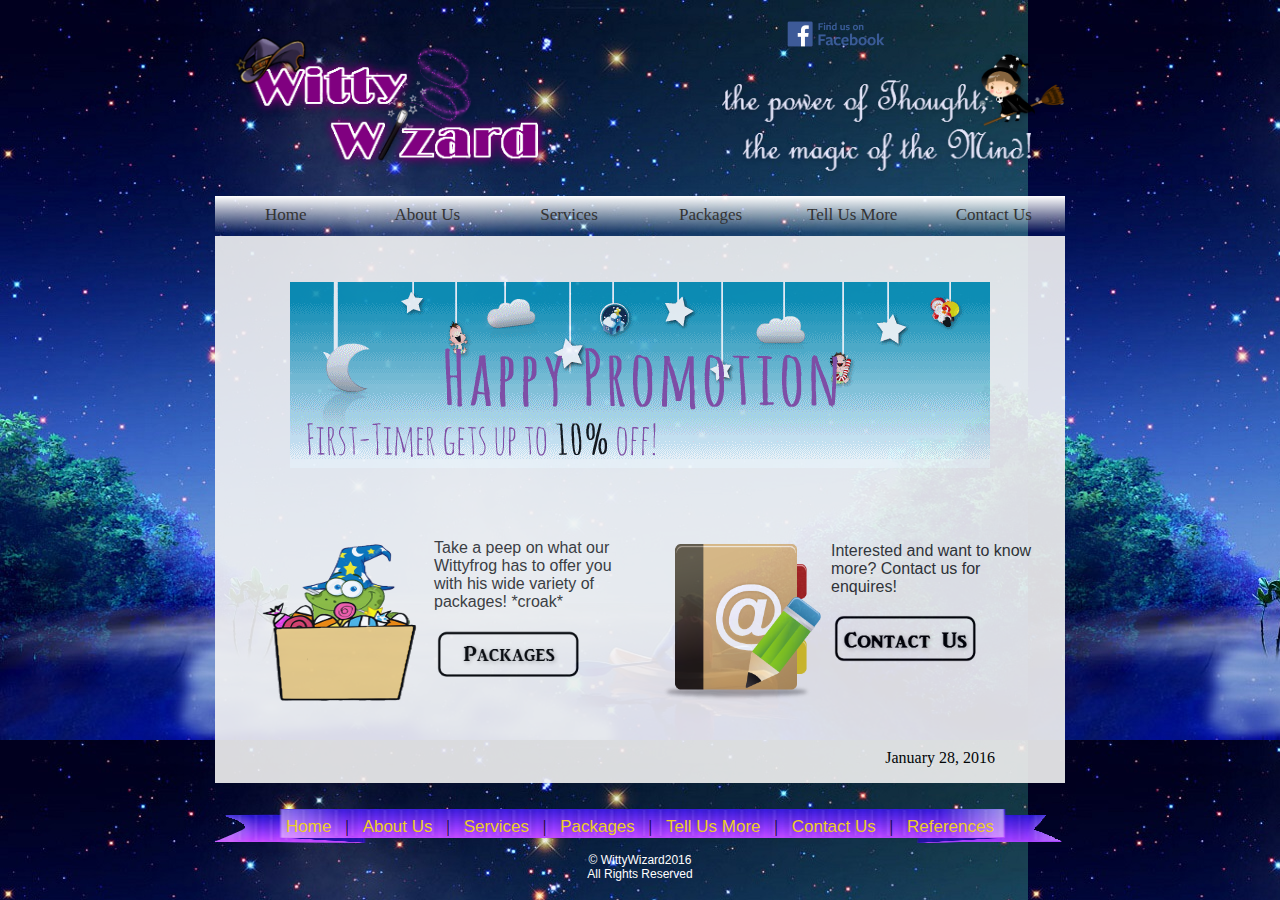
<file: index.html>
<!DOCTYPE html PUBLIC "-//W3C//DTD XHTML 1.0 Transitional//EN" "http://www.w3.org/TR/xhtml1/DTD/xhtml1-transitional.dtd">
<html xmlns="http://www.w3.org/1999/xhtml"><!-- InstanceBegin template="/Templates/master.dwt" codeOutsideHTMLIsLocked="false" -->
<head>
<meta http-equiv="Content-Type" content="text/html; charset=utf-8" />
<!-- InstanceBeginEditable name="doctitle" -->
<title>Welcome</title>
<!-- InstanceEndEditable -->
<!-- InstanceBeginEditable name="head" -->
<script type="text/javascript">
function MM_swapImgRestore() { //v3.0
  var i,x,a=document.MM_sr; for(i=0;a&&i<a.length&&(x=a[i])&&x.oSrc;i++) x.src=x.oSrc;
}
function MM_preloadImages() { //v3.0
  var d=document; if(d.images){ if(!d.MM_p) d.MM_p=new Array();
    var i,j=d.MM_p.length,a=MM_preloadImages.arguments; for(i=0; i<a.length; i++)
    if (a[i].indexOf("#")!=0){ d.MM_p[j]=new Image; d.MM_p[j++].src=a[i];}}
}

function MM_findObj(n, d) { //v4.01
  var p,i,x;  if(!d) d=document; if((p=n.indexOf("?"))>0&&parent.frames.length) {
    d=parent.frames[n.substring(p+1)].document; n=n.substring(0,p);}
  if(!(x=d[n])&&d.all) x=d.all[n]; for (i=0;!x&&i<d.forms.length;i++) x=d.forms[i][n];
  for(i=0;!x&&d.layers&&i<d.layers.length;i++) x=MM_findObj(n,d.layers[i].document);
  if(!x && d.getElementById) x=d.getElementById(n); return x;
}

function MM_swapImage() { //v3.0
  var i,j=0,x,a=MM_swapImage.arguments; document.MM_sr=new Array; for(i=0;i<(a.length-2);i+=3)
   if ((x=MM_findObj(a[i]))!=null){document.MM_sr[j++]=x; if(!x.oSrc) x.oSrc=x.src; x.src=a[i+2];}
}
</script>
<!-- InstanceEndEditable -->
<link href="styles/globalstyles.css" rel="stylesheet" type="text/css" />
<link href="SpryAssets/SpryMenuBarHorizontal.css" rel="stylesheet" type="text/css" />
<style type="text/css">
#apDiv1 {
	position: absolute;
	left: 786px;
	top: 18px;
	width: 114px;
	height: 43px;
	z-index: 1;
}
</style>
<script src="SpryAssets/SpryMenuBar.js" type="text/javascript"></script>
</head>

<body onload="MM_preloadImages('images/packagesrollover.png','images/contactrollover.png')">
<div id="apDiv1"><a href="https://www.facebook.com/WittyWizardAndWitch/?fref=ts"><img src="images/facebookbadge.png" width="100" height="37" alt="Facebook" /></a></div>
<div id="st-container">
  <div id="st-header"><img src="images/pagebanner.png" width="850" height="188" /></div>
  <div id="st-navbar">
    <div id="gradient">
      <ul id="MenuBar1" class="MenuBarHorizontal">
        <li><a href="index.html">Home</a></li>
        <li><a href="aboutus.html">About Us</a></li>
        <li><a class="MenuBarItemSubmenu" href="#">Services</a>
          <ul>
            <li><a href="Magicshow.html">Magic Shows</a>          </li>
            <li><a href="BalloonDecorations.html">Balloon Decorations</a></li>
            <li><a href="MascotProgramme.html">Mascot Programmes</a></li>
            <li><a href="treats.html">Treats</a></li>
          </ul>
        </li>
        <li><a href="products.html" class="MenuBarItemSubmenu">Packages</a>
          <ul>
            <li><a href="themed.html">Themed</a></li>
            <li><a href="regular.html">Regular</a></li>
          </ul>
        </li>
        <li><a href="feedbackform.html">Tell Us More</a></li>
        <li><a href="contactus.html">Contact Us</a></li>
      </ul>
    </div>
    <p>&nbsp;</p>
  </div>
  
  
  
  <!-- InstanceBeginEditable name="maincontent" -->
  <div id="st-mainContent">
  <center>
    <br/>
    <table width="800" height="467" border="0" cellpadding="3">
  <tr>
    <th height="232" colspan="2" scope="row"><img src="images/promotions.gif" width="700" height="186" /></th>
    </tr>
  <tr>
    <td width="397" height="229" scope="row">
    <p><img align="left" hspace="10px" src="images/frog.png" width="169" height="165" /><p>
    <p class="home">Take a peep on what our Wittyfrog has  to offer you with his wide variety of packages! *croak*</p>
    <p class="home"><a href="products.html" onmouseout="MM_swapImgRestore()" onmouseover="MM_swapImage('Packages','','images/packagesrollover.png',1)"><img src="images/packages.png" alt="Packages" name="Packages" width="150" height="53" id="Packages" /></a></p>
    </td>
    <td width="385">
    <p><img align="left" hspace="10px" src="images/contact.png" width="161" height="160" /></p>
    <p class="home">Interested and want to know more? Contact us for enquires!</p>
    <p class="home"><a href="contactus.html" onmouseout="MM_swapImgRestore()" onmouseover="MM_swapImage('Contact Us','','images/contactrollover.png',1)"><img src="images/contactbutton.png" alt="Contact Us" width="150" height="53" id="Contact Us" /></a></p>
    </td>
  </tr>
</table>
  </center>
  <p align="right" class="whyus"><!-- #BeginDate format:Am1 -->January 28, 2016<!-- #EndDate --></p>
  </div>
  <!-- InstanceEndEditable -->
  
  
  
  <div id="st-footer">
      <center>
      <br/>
      <p><a href="index.html" class="space">Home</a> |
      <a href="aboutus.html" class="space">About Us</a> |
      <a href="Magicshow.html" class="space">Services</a> | 
      <a href="products.html" class="space">Packages</a> |
      <a href="feedbackform.html" class="space">Tell Us More</a> |
      <a href="contactus.html" class="space">Contact Us</a> |
      <a href="references.html" class="space">References</a></p>
      <p class="footer">&copy; WittyWizard2016<br/>
      All Rights Reserved</p>
    </center>
  </div>
</div>


<script type="text/javascript">
var MenuBar1 = new Spry.Widget.MenuBar("MenuBar1", {imgDown:"../SpryAssets/SpryMenuBarDownHover.gif", imgRight:"../SpryAssets/SpryMenuBarRightHover.gif"});
</script>
</body>
<!-- InstanceEnd --></html>
</file>
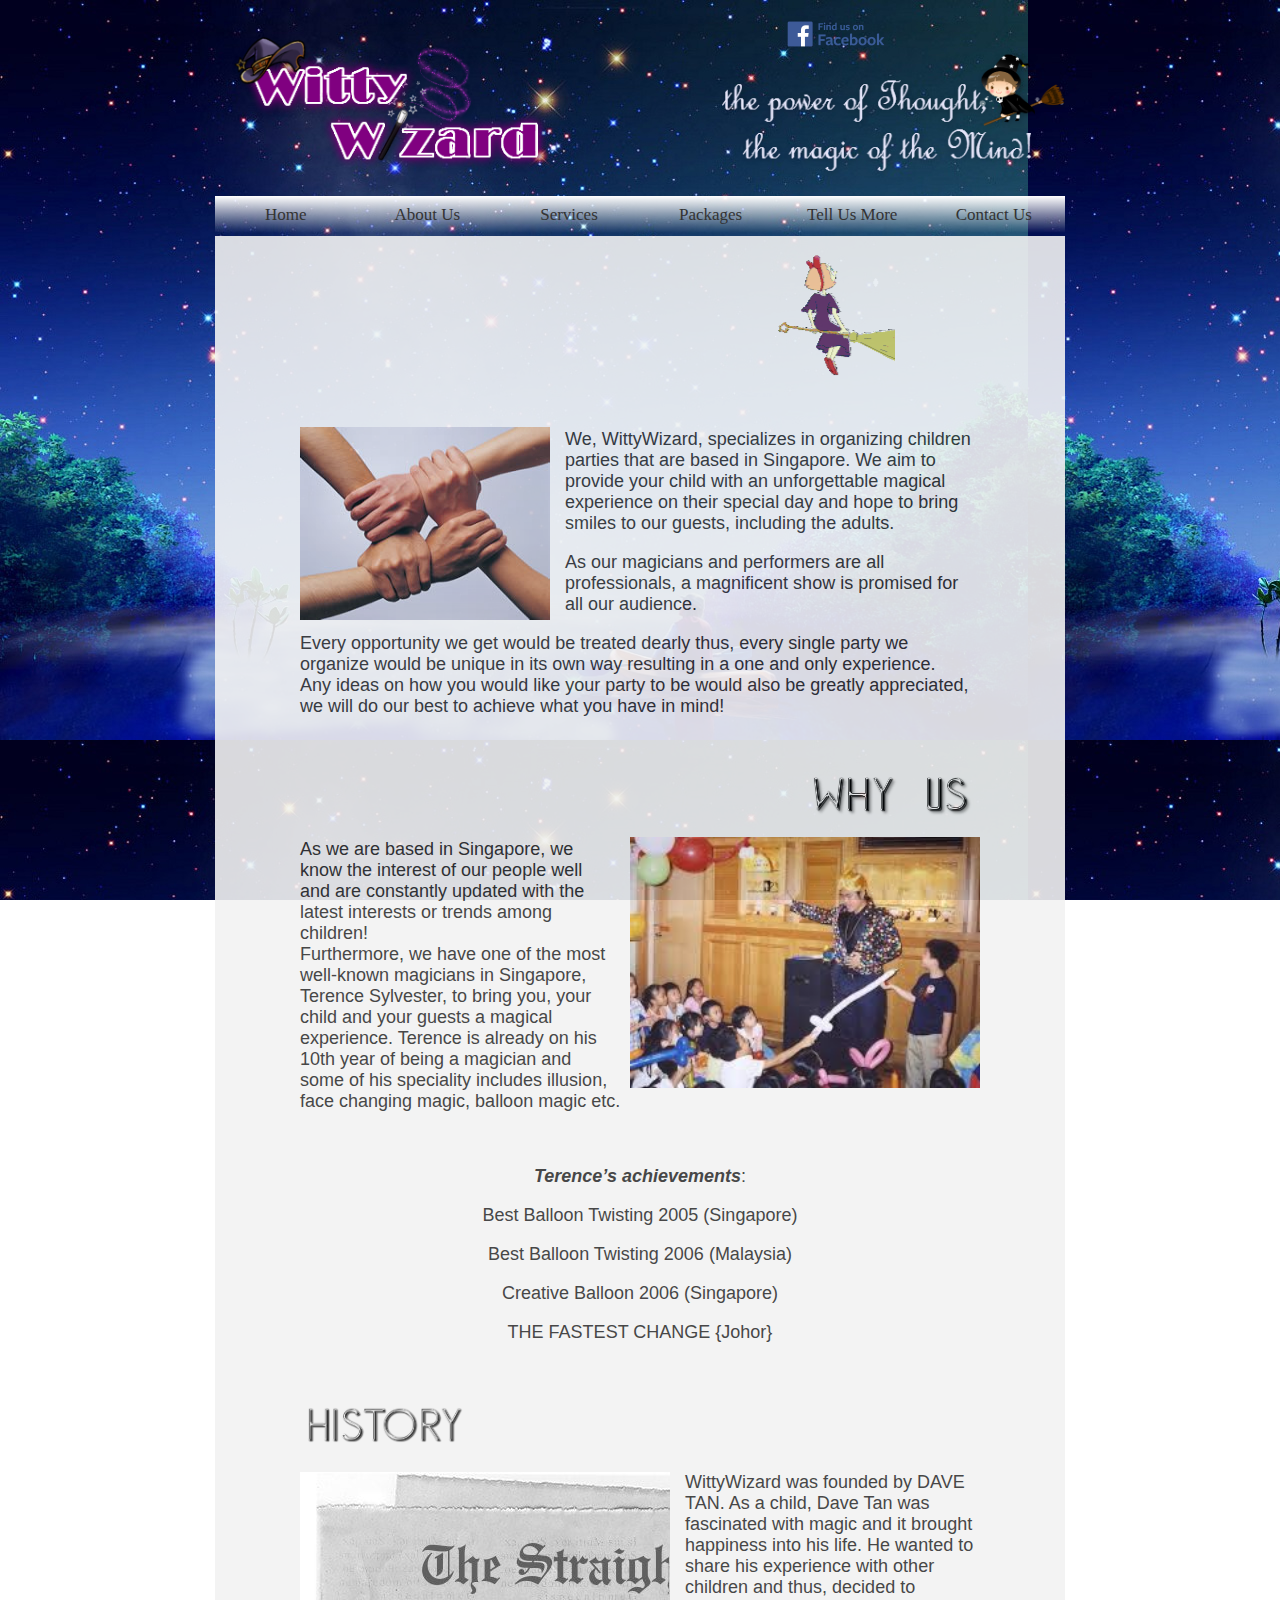
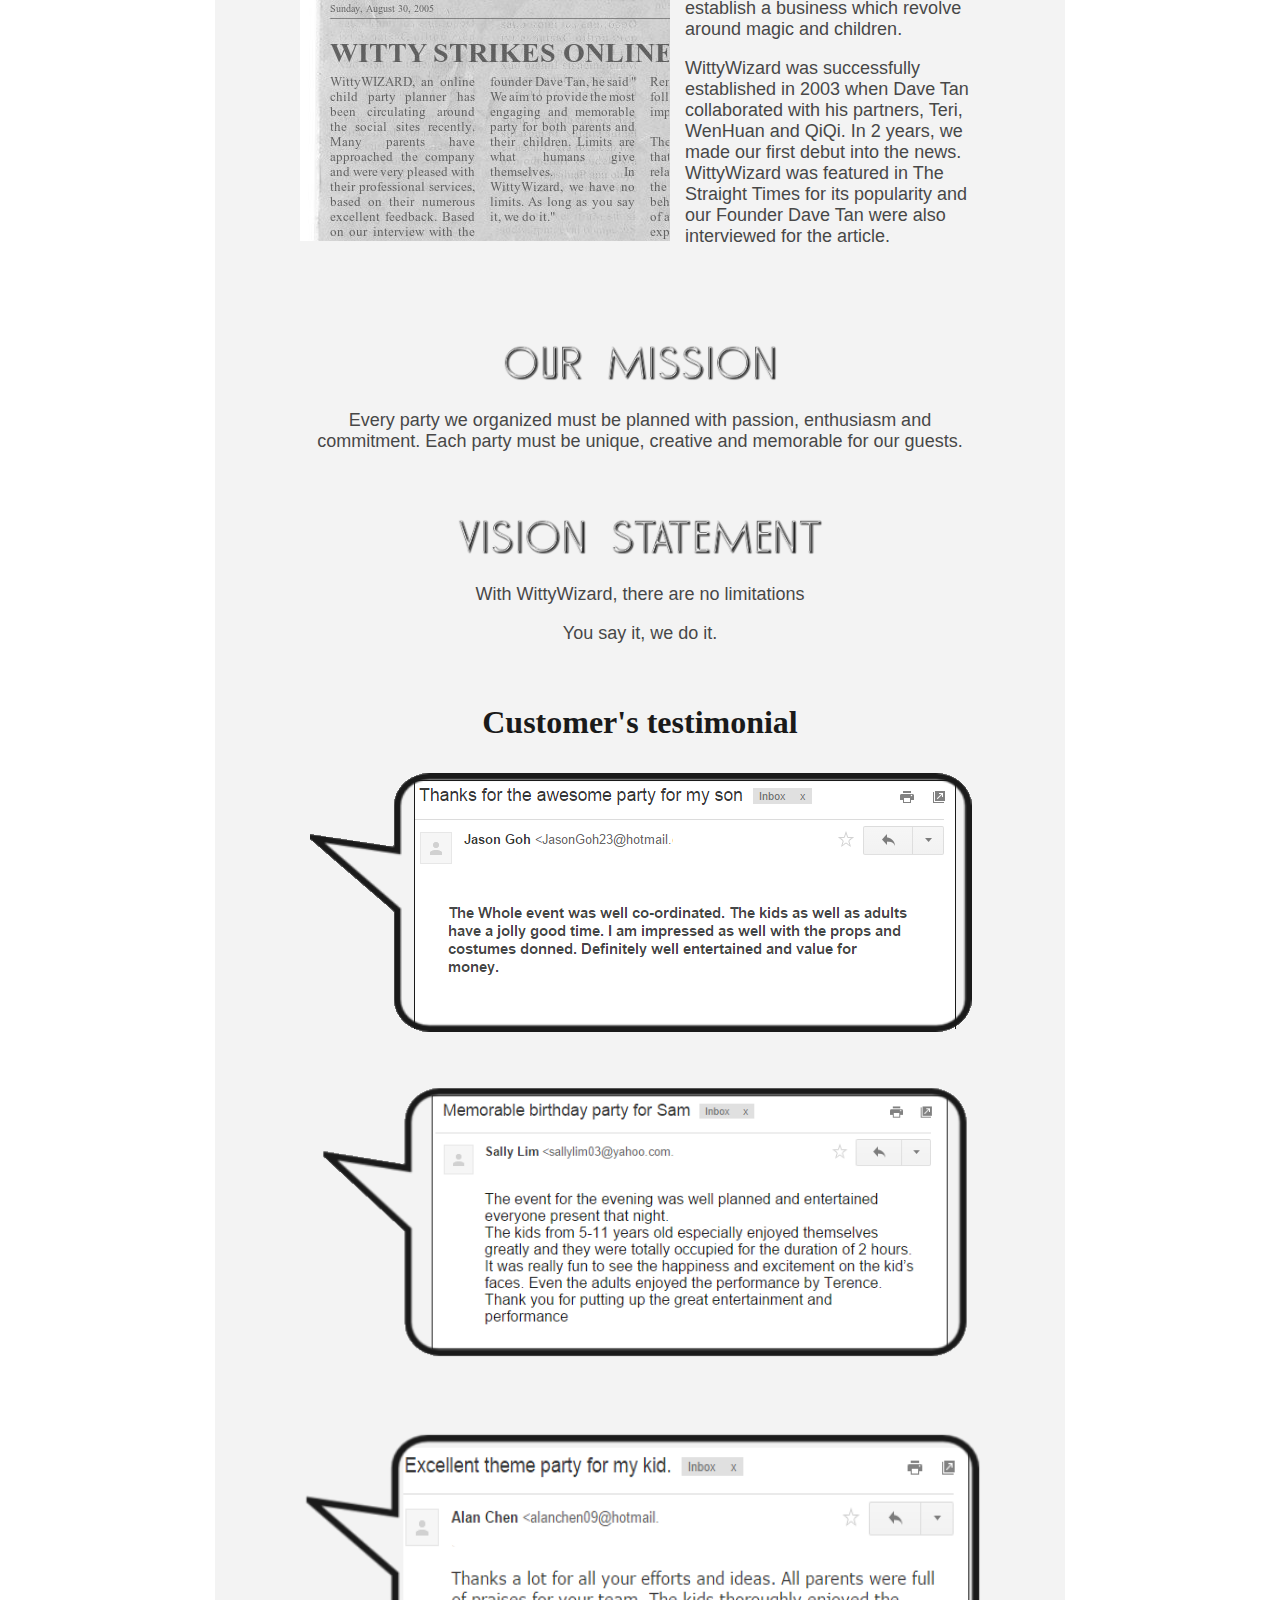
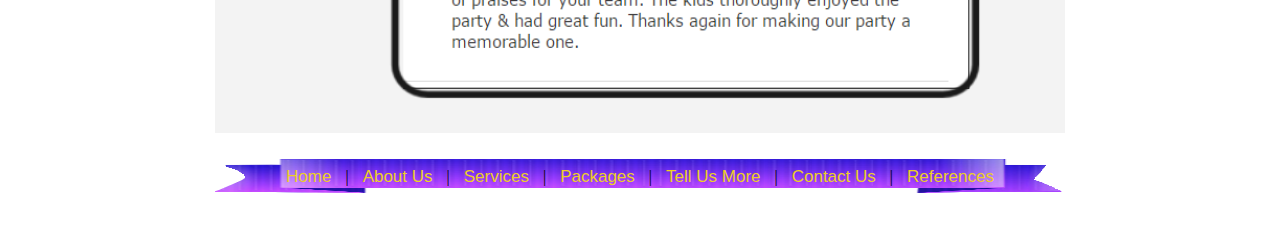
<file: aboutus.html>
<!DOCTYPE html PUBLIC "-//W3C//DTD XHTML 1.0 Transitional//EN" "http://www.w3.org/TR/xhtml1/DTD/xhtml1-transitional.dtd">
<html xmlns="http://www.w3.org/1999/xhtml"><!-- InstanceBegin template="/Templates/master.dwt" codeOutsideHTMLIsLocked="false" -->
<head>
<meta http-equiv="Content-Type" content="text/html; charset=utf-8" />
<!-- InstanceBeginEditable name="doctitle" -->
<title>About Us</title>
<!-- InstanceEndEditable -->
<!-- InstanceBeginEditable name="head" -->
<!-- InstanceEndEditable -->
<link href="styles/globalstyles.css" rel="stylesheet" type="text/css" />
<link href="SpryAssets/SpryMenuBarHorizontal.css" rel="stylesheet" type="text/css" />
<style type="text/css">
#apDiv1 {
	position: absolute;
	left: 786px;
	top: 18px;
	width: 114px;
	height: 43px;
	z-index: 1;
}
</style>
<script src="SpryAssets/SpryMenuBar.js" type="text/javascript"></script>
</head>

<body>
<div id="apDiv1"><a href="https://www.facebook.com/WittyWizardAndWitch/?fref=ts"><img src="images/facebookbadge.png" width="100" height="37" alt="Facebook" /></a></div>
<div id="st-container">
  <div id="st-header"><img src="images/pagebanner.png" width="850" height="188" /></div>
  <div id="st-navbar">
    <div id="gradient">
      <ul id="MenuBar1" class="MenuBarHorizontal">
        <li><a href="index.html">Home</a></li>
        <li><a href="aboutus.html">About Us</a></li>
        <li><a class="MenuBarItemSubmenu" href="#">Services</a>
          <ul>
            <li><a href="Magicshow.html">Magic Shows</a>          </li>
            <li><a href="BalloonDecorations.html">Balloon Decorations</a></li>
            <li><a href="MascotProgramme.html">Mascot Programmes</a></li>
            <li><a href="treats.html">Treats</a></li>
          </ul>
        </li>
        <li><a href="products.html" class="MenuBarItemSubmenu">Packages</a>
          <ul>
            <li><a href="themed.html">Themed</a></li>
            <li><a href="regular.html">Regular</a></li>
          </ul>
        </li>
        <li><a href="feedbackform.html">Tell Us More</a></li>
        <li><a href="contactus.html">Contact Us</a></li>
      </ul>
    </div>
    <p>&nbsp;</p>
  </div>
  
  
  
  <!-- InstanceBeginEditable name="maincontent" -->
  <div id="st-mainContent">
    <center>
      <p><marquee width="60%"scrollamount="13" ><img src="images/witch.gif" width="139" height="125" /><img src="images/knowmore.png" width="332" height="125" /></marquee>
      </p>
      <p>&nbsp;</p>
      </center>
  
    <p><img src="images/aboutus.jpg" width="250" height="193" alt="About Us" align="left" hspace="15px" class="aboutus" /></p>
    
    <p class="readable">We, WittyWizard, specializes in organizing children parties that are based in Singapore. We aim to provide your child with an unforgettable magical experience on their special day and hope to bring smiles to our guests, including the adults. </p>
    <p class="readable">
      As our magicians and performers are all professionals, a magnificent show is promised for all our audience.</p>
<p class="readable">Every opportunity we get would be treated dearly thus, every single party we organize would be unique in its own way resulting in a one and only experience. <br/>
Any ideas on how you would like your party to be would also be greatly appreciated, we will do our best to achieve what you have in mind!
</p>
    <p>&nbsp;</p>
    <p><img src="images/whyus.png" width="176" height="55" hspace="85" align="right" /></p>
    <p>&nbsp;</p>
    <p>&nbsp;</p>
    <img src="images/magician.jpg" width="350" height="251" align="right" hspace="15" class="whyus" />
    <p class="readable">As we are based in Singapore, we know the interest of our people well and are constantly updated with the latest interests or trends among children!
<br/>
Furthermore, we have one of the most well-known magicians in Singapore, Terence Sylvester, to bring you, your child and your guests a magical experience. Terence is already on his 10th year of being a magician and some of his speciality includes illusion, face changing magic, balloon magic etc. </p>
    <div align="center"> 
      <p>&nbsp;</p>
     <p class="readable"><strong><em>Terence&rsquo;s achievements</em></strong>:</p>
     <p class="readable">Best Balloon Twisting 2005 (Singapore)</p>
     <p class="readable">Best Balloon Twisting 2006 (Malaysia)</p>
     <p class="readable">Creative Balloon 2006 (Singapore)</p>
     <p class="readable">THE FASTEST CHANGE {Johor}</p>
     <p>&nbsp;</p>
    </div>
   
    <h1 align="left"><img src="images/history.png" width="170" height="50" hspace="85p" /></h1>
     <p><img class="aboutus" align="left" src="images/newspaper (2).jpg" width="370" height="369" hspace="15px" /><p>
     <p class="readable">WittyWizard was founded by DAVE TAN.  As a child, Dave Tan was fascinated with magic and it brought happiness into his life. He wanted to share his experience with other children and thus, decided to establish a business which revolve around magic and children.</p>
     <p class="readable">WittyWizard was successfully established in 2003 when Dave Tan collaborated with his partners, Teri, WenHuan and QiQi. In 2 years, we made our first debut into the news. WittyWizard was featured in The Straight Times for its popularity and our Founder Dave Tan were also interviewed for the article. </p>
    
    <p align="center">&nbsp;</p>
     <p>&nbsp;</p>
     <center>
       <h1><img src="images/mission.png" width="288" height="50" /></h1>
     <p class="readable">Every party we organized must be planned with passion, enthusiasm and commitment. 
Each party must be unique, creative and memorable for our guests.
</p>
     <p class="readable">&nbsp;</p>
     <h1><img src="images/vision.png" width="380" height="50" /></h1>
     <p class="readable">With WittyWizard, there are no limitations 
</p>
     <p class="readable">You say it, we do it. </p>
     <p class="readable">&nbsp;</p>
   </center>
    <h1 align="center">Customer's testimonial</h1>
     <p align="center"><img src="images/cust1.png" width="686" height="275" /></p>
     <p align="center"><img src="images/cust2.png" width="695" height="342" /></p>
     <p align="center"><img src="images/cust3.png" width="736" height="305" /></p>
    
     </div>
    <!-- InstanceEndEditable -->
  
  
  
  <div id="st-footer">
      <center>
      <br/>
      <p><a href="index.html" class="space">Home</a> |
      <a href="aboutus.html" class="space">About Us</a> |
      <a href="Magicshow.html" class="space">Services</a> | 
      <a href="products.html" class="space">Packages</a> |
      <a href="feedbackform.html" class="space">Tell Us More</a> |
      <a href="contactus.html" class="space">Contact Us</a> |
      <a href="references.html" class="space">References</a></p>
      <p class="footer">&copy; WittyWizard2016<br/>
      All Rights Reserved</p>
    </center>
  </div>
</div>


<script type="text/javascript">
var MenuBar1 = new Spry.Widget.MenuBar("MenuBar1", {imgDown:"../SpryAssets/SpryMenuBarDownHover.gif", imgRight:"../SpryAssets/SpryMenuBarRightHover.gif"});
</script>
</body>
<!-- InstanceEnd --></html>
</file>
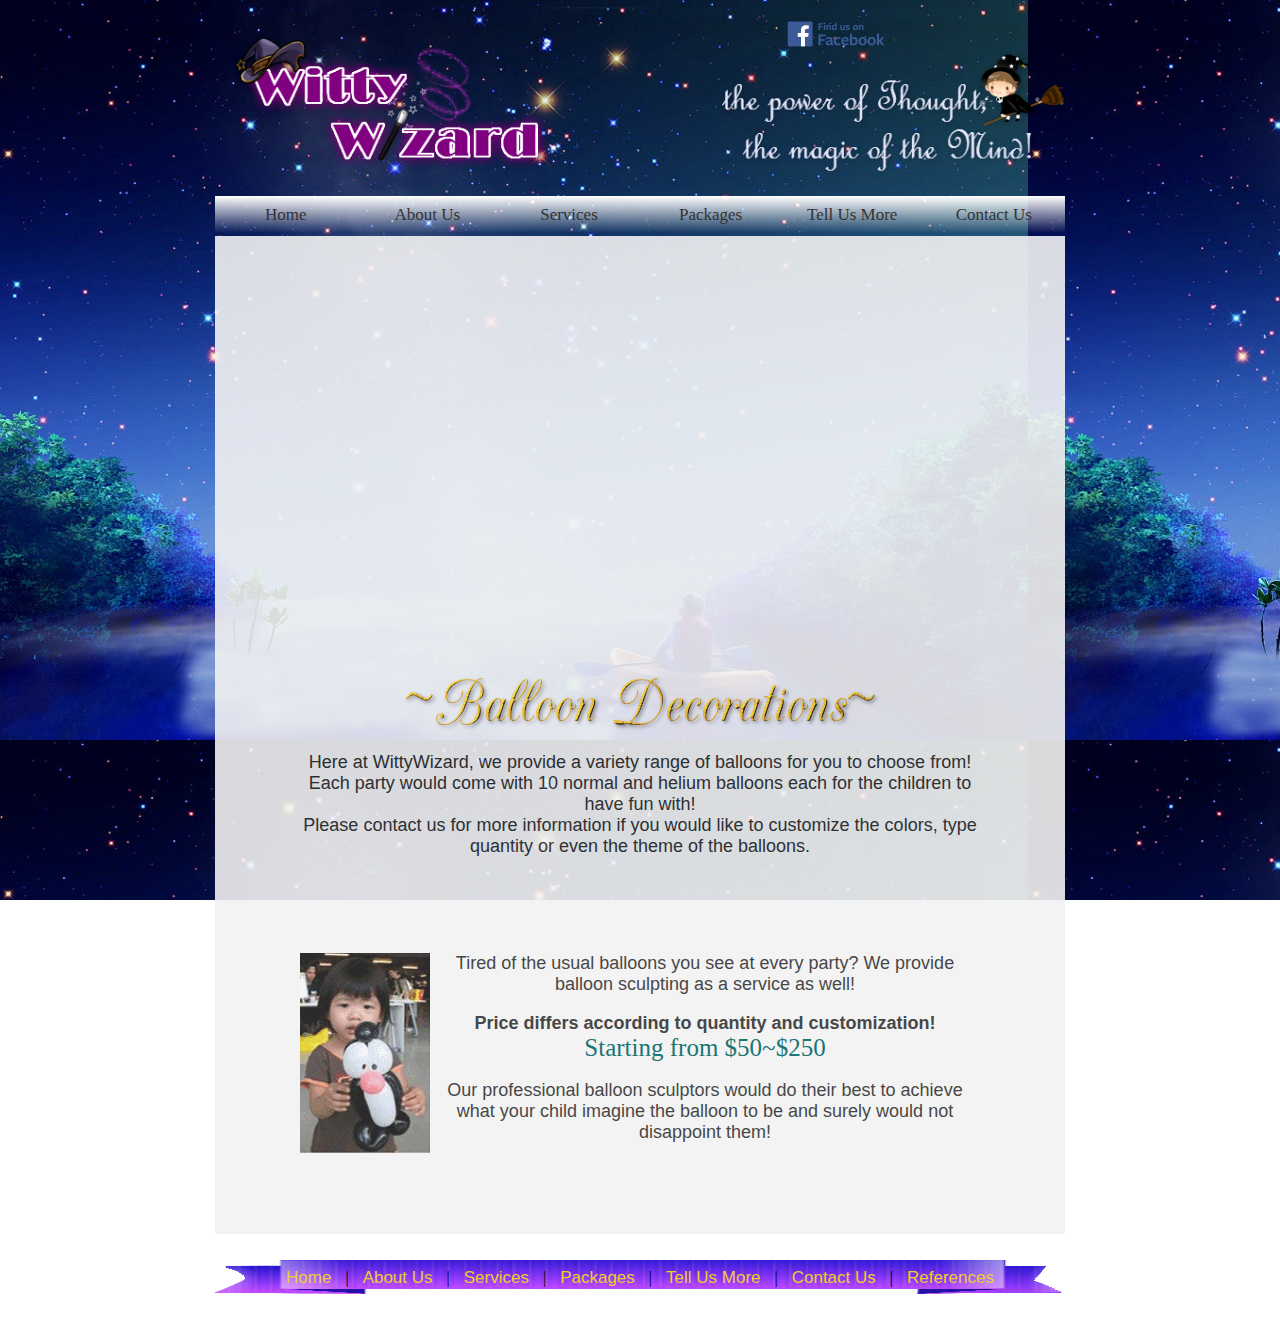
<file: BalloonDecorations.html>
<!DOCTYPE html PUBLIC "-//W3C//DTD XHTML 1.0 Transitional//EN" "http://www.w3.org/TR/xhtml1/DTD/xhtml1-transitional.dtd">
<html xmlns="http://www.w3.org/1999/xhtml"><!-- InstanceBegin template="/Templates/master.dwt" codeOutsideHTMLIsLocked="false" -->
<head>
<meta http-equiv="Content-Type" content="text/html; charset=utf-8" />
<!-- InstanceBeginEditable name="doctitle" -->
<title>Balloon Decorations</title>
<!-- InstanceEndEditable -->
<!-- InstanceBeginEditable name="head" -->
<!-- InstanceEndEditable -->
<link href="styles/globalstyles.css" rel="stylesheet" type="text/css" />
<link href="SpryAssets/SpryMenuBarHorizontal.css" rel="stylesheet" type="text/css" />
<style type="text/css">
#apDiv1 {
	position: absolute;
	left: 786px;
	top: 18px;
	width: 114px;
	height: 43px;
	z-index: 1;
}
</style>
<script src="SpryAssets/SpryMenuBar.js" type="text/javascript"></script>
</head>

<body>
<div id="apDiv1"><a href="https://www.facebook.com/WittyWizardAndWitch/?fref=ts"><img src="images/facebookbadge.png" width="100" height="37" alt="Facebook" /></a></div>
<div id="st-container">
  <div id="st-header"><img src="images/pagebanner.png" width="850" height="188" /></div>
  <div id="st-navbar">
    <div id="gradient">
      <ul id="MenuBar1" class="MenuBarHorizontal">
        <li><a href="index.html">Home</a></li>
        <li><a href="aboutus.html">About Us</a></li>
        <li><a class="MenuBarItemSubmenu" href="#">Services</a>
          <ul>
            <li><a href="Magicshow.html">Magic Shows</a>          </li>
            <li><a href="BalloonDecorations.html">Balloon Decorations</a></li>
            <li><a href="MascotProgramme.html">Mascot Programmes</a></li>
            <li><a href="treats.html">Treats</a></li>
          </ul>
        </li>
        <li><a href="products.html" class="MenuBarItemSubmenu">Packages</a>
          <ul>
            <li><a href="themed.html">Themed</a></li>
            <li><a href="regular.html">Regular</a></li>
          </ul>
        </li>
        <li><a href="feedbackform.html">Tell Us More</a></li>
        <li><a href="contactus.html">Contact Us</a></li>
      </ul>
    </div>
    <p>&nbsp;</p>
  </div>
  
  
  
  <!-- InstanceBeginEditable name="maincontent" -->
  <div id="st-mainContent">
  <br/>
  <center>
    <p><iframe style="border:none" src="http://files.photosnack.com/iframejs/embed.html?hash=pdcjwcpty&t=1453809760" width="600" height="384" allowfullscreen="true" mozallowfullscreen="true" webkitallowfullscreen="true" ></iframe></p>
    <p><img src="images/balloondecorations.png" width="486" height="64" /></p>
    <p class="readable">Here at WittyWizard, we provide a variety range of balloons for you to choose from!
Each party would come with 10 normal and helium balloons each for the children to have fun with!
<br/>
Please contact us for more information if you would like to customize the colors, type quantity or even the theme of the balloons.</p>

    <p class="readable">&nbsp;</p>
    <p class="readable">&nbsp;</p>
    <p class="readable"><img align="left" src="images/balloons.gif" width="130" height="200" /></p>
    <p class="readable">Tired of the usual balloons you see at every party? We provide balloon sculpting as a service as well!      </p>
    <p class="readable"><b>Price differs according to quantity and customization! </b><br/>
      <span class="price">Starting from $50~$250 </span></p>
    <p class="readable">Our professional balloon sculptors would do their best to achieve what your child imagine the balloon to be and surely would not disappoint them!</p>
    <p class="readable">&nbsp;</p>
      <p>&nbsp;</p>

  </center>
  </div>
  <!-- InstanceEndEditable -->
  
  
  
  <div id="st-footer">
      <center>
      <br/>
      <p><a href="index.html" class="space">Home</a> |
      <a href="aboutus.html" class="space">About Us</a> |
      <a href="Magicshow.html" class="space">Services</a> | 
      <a href="products.html" class="space">Packages</a> |
      <a href="feedbackform.html" class="space">Tell Us More</a> |
      <a href="contactus.html" class="space">Contact Us</a> |
      <a href="references.html" class="space">References</a></p>
      <p class="footer">&copy; WittyWizard2016<br/>
      All Rights Reserved</p>
    </center>
  </div>
</div>


<script type="text/javascript">
var MenuBar1 = new Spry.Widget.MenuBar("MenuBar1", {imgDown:"../SpryAssets/SpryMenuBarDownHover.gif", imgRight:"../SpryAssets/SpryMenuBarRightHover.gif"});
</script>
</body>
<!-- InstanceEnd --></html>
</file>
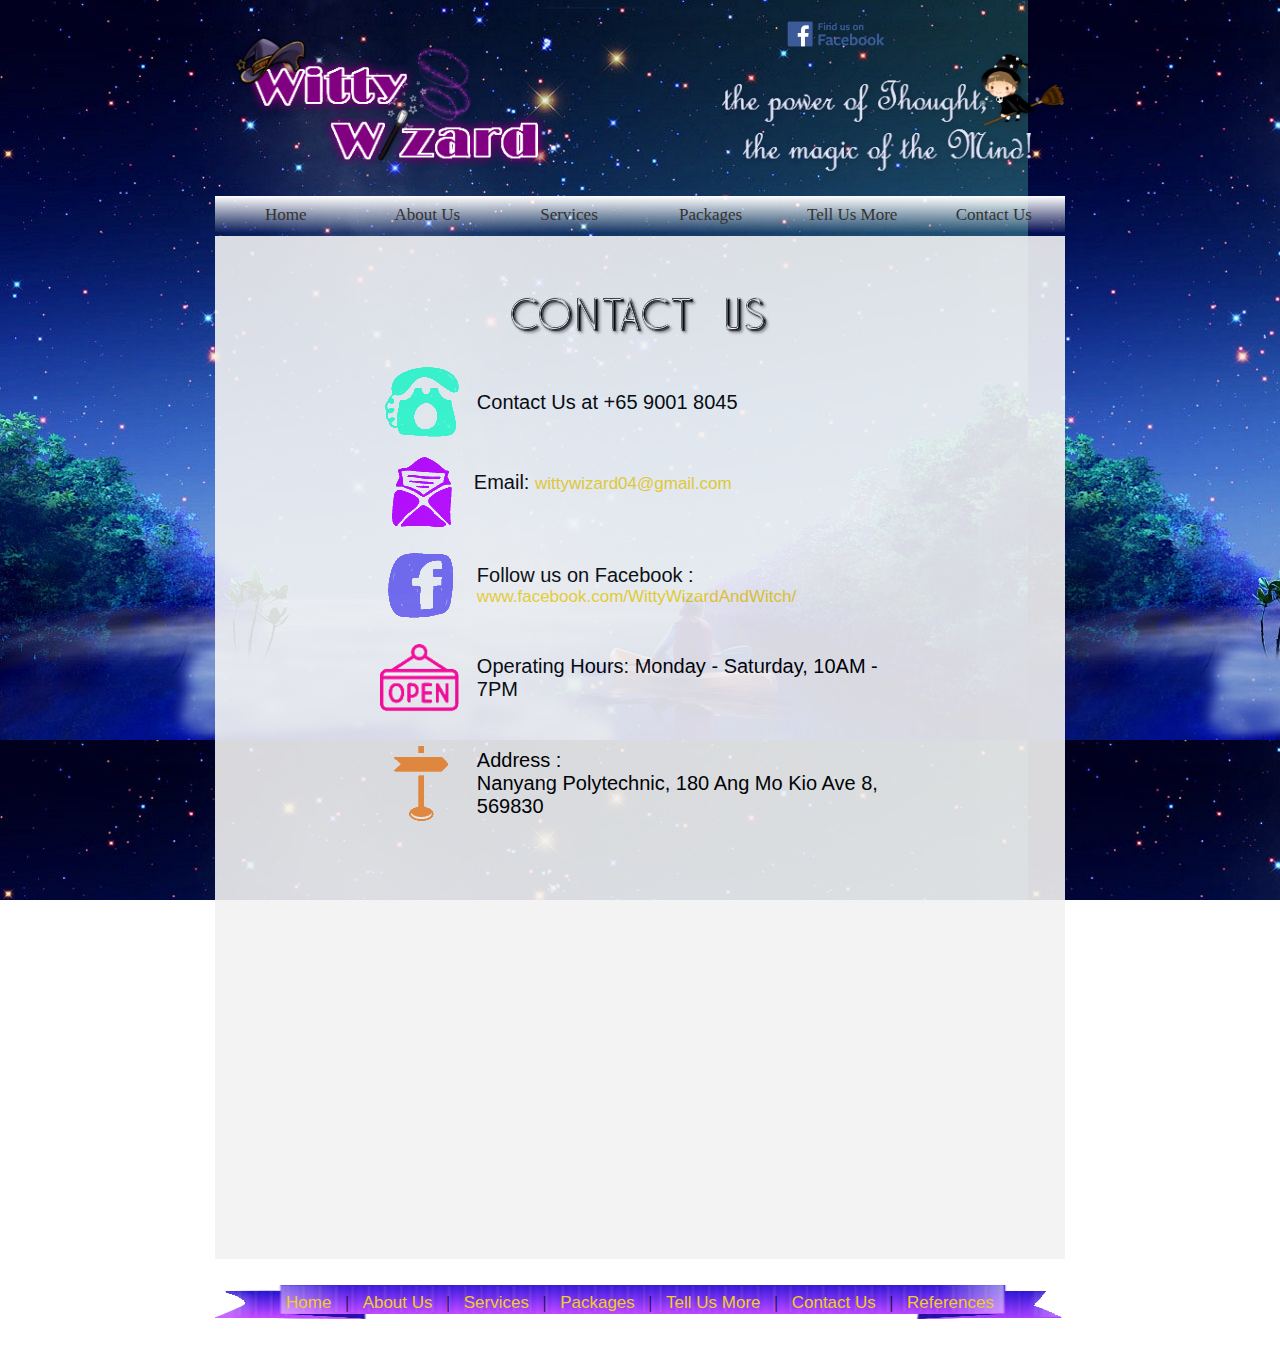
<file: contactus.html>
<!DOCTYPE html PUBLIC "-//W3C//DTD XHTML 1.0 Transitional//EN" "http://www.w3.org/TR/xhtml1/DTD/xhtml1-transitional.dtd">
<html xmlns="http://www.w3.org/1999/xhtml"><!-- InstanceBegin template="/Templates/master.dwt" codeOutsideHTMLIsLocked="false" -->
<head>
<meta http-equiv="Content-Type" content="text/html; charset=utf-8" />
<!-- InstanceBeginEditable name="doctitle" -->
<title>Contact Us</title>
<!-- InstanceEndEditable -->
<!-- InstanceBeginEditable name="head" -->
<!-- InstanceEndEditable -->
<link href="styles/globalstyles.css" rel="stylesheet" type="text/css" />
<link href="SpryAssets/SpryMenuBarHorizontal.css" rel="stylesheet" type="text/css" />
<style type="text/css">
#apDiv1 {
	position: absolute;
	left: 786px;
	top: 18px;
	width: 114px;
	height: 43px;
	z-index: 1;
}
</style>
<script src="SpryAssets/SpryMenuBar.js" type="text/javascript"></script>
</head>

<body>
<div id="apDiv1"><a href="https://www.facebook.com/WittyWizardAndWitch/?fref=ts"><img src="images/facebookbadge.png" width="100" height="37" alt="Facebook" /></a></div>
<div id="st-container">
  <div id="st-header"><img src="images/pagebanner.png" width="850" height="188" /></div>
  <div id="st-navbar">
    <div id="gradient">
      <ul id="MenuBar1" class="MenuBarHorizontal">
        <li><a href="index.html">Home</a></li>
        <li><a href="aboutus.html">About Us</a></li>
        <li><a class="MenuBarItemSubmenu" href="#">Services</a>
          <ul>
            <li><a href="Magicshow.html">Magic Shows</a>          </li>
            <li><a href="BalloonDecorations.html">Balloon Decorations</a></li>
            <li><a href="MascotProgramme.html">Mascot Programmes</a></li>
            <li><a href="treats.html">Treats</a></li>
          </ul>
        </li>
        <li><a href="products.html" class="MenuBarItemSubmenu">Packages</a>
          <ul>
            <li><a href="themed.html">Themed</a></li>
            <li><a href="regular.html">Regular</a></li>
          </ul>
        </li>
        <li><a href="feedbackform.html">Tell Us More</a></li>
        <li><a href="contactus.html">Contact Us</a></li>
      </ul>
    </div>
    <p>&nbsp;</p>
  </div>
  
  
  
  <!-- InstanceBeginEditable name="maincontent" -->
  <div id="st-mainContent">
  <br/>
    <center>
      <br/>
      <p><img src="images/contactus.png" width="277" height="56" /></p>
    </center>
    <center>
    <table width="569" height="390" cellpadding="3">
      <tr>
        <th width="98" height="75" scope="row"><img align="right" src="images/phone.png" width="74" height="71" /></th>
        <td width="451"><span class="contactus">Contact Us at +65 9001 8045</span></td>
      </tr>
      <tr>
        <th height="88" scope="row"><img align="right" hspace="7px" src="images/email.png" width="60" height="72" /></th>
        <td class="contactus">Email: <a href="mailto:wittywizard04@gmail.com Subject=Hello" target="_top">wittywizard04@gmail.com </a></p></td>
      </tr>
      <tr>
        <th height="67" scope="row"><img align="right" hspace="5px" src="images/facebook.png" width="66" height="66" /></th>
        <td><p class="contactus"> Follow us on Facebook : <a href="https://www.facebook.com/WittyWizardAndWitch/?fref=ts">www.facebook.com/WittyWizardAndWitch/</a></p></td>
      </tr>
      <tr>
        <th height="77" scope="row"><img align="right" src="images/operating.png" width="79" height="68" /></th>
        <td> <p class="contactus">Operating Hours: Monday - Saturday, 10AM - 7PM</p></td>
      </tr>
      <tr>
        <th scope="row"><img align="right" hspace="10px" src="images/address.png" width="55" height="77" /></th>
        <td><p class="contactus">Address :  <br/>
        Nanyang Polytechnic,
          180 Ang Mo Kio Ave 8,  569830</p></td>
      </tr>
    </table>
    
    </center>
    <p>&nbsp;</p>
    <p><center><iframe src="https://www.google.com/maps/embed?pb=!1m14!1m8!1m3!1d15954.64362265041!2d103.8490295!3d1.3801175!3m2!1i1024!2i768!4f13.1!3m3!1m2!1s0x0%3A0xe5f10ff680eed942!2sNanyang+Polytechnic!5e0!3m2!1sen!2ssg!4v1453435889143" width="500" height="350" frameborder="0" style="border:0" allowfullscreen></iframe></center>
    </p>
  </div>
  <!-- InstanceEndEditable -->
  
  
  
  <div id="st-footer">
      <center>
      <br/>
      <p><a href="index.html" class="space">Home</a> |
      <a href="aboutus.html" class="space">About Us</a> |
      <a href="Magicshow.html" class="space">Services</a> | 
      <a href="products.html" class="space">Packages</a> |
      <a href="feedbackform.html" class="space">Tell Us More</a> |
      <a href="contactus.html" class="space">Contact Us</a> |
      <a href="references.html" class="space">References</a></p>
      <p class="footer">&copy; WittyWizard2016<br/>
      All Rights Reserved</p>
    </center>
  </div>
</div>


<script type="text/javascript">
var MenuBar1 = new Spry.Widget.MenuBar("MenuBar1", {imgDown:"../SpryAssets/SpryMenuBarDownHover.gif", imgRight:"../SpryAssets/SpryMenuBarRightHover.gif"});
</script>
</body>
<!-- InstanceEnd --></html>
</file>
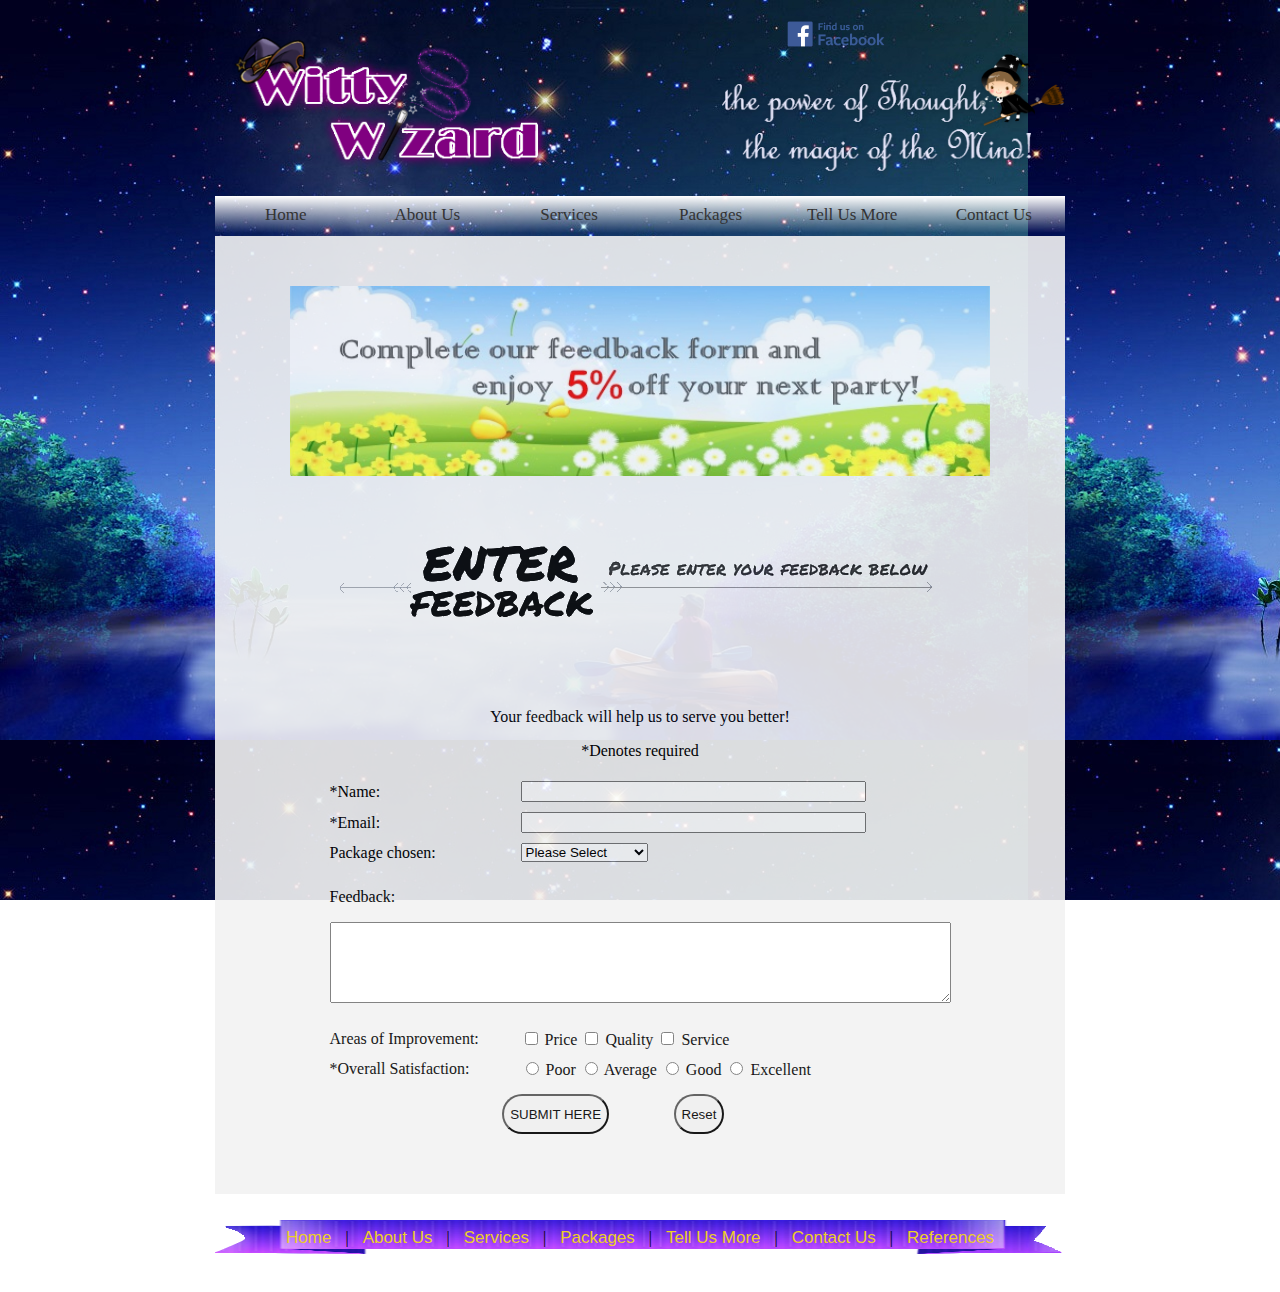
<file: feedbackform.html>
<!DOCTYPE html PUBLIC "-//W3C//DTD XHTML 1.0 Transitional//EN" "http://www.w3.org/TR/xhtml1/DTD/xhtml1-transitional.dtd">
<html xmlns="http://www.w3.org/1999/xhtml"><!-- InstanceBegin template="/Templates/master.dwt" codeOutsideHTMLIsLocked="false" -->
<head>
<meta http-equiv="Content-Type" content="text/html; charset=utf-8" />
<!-- InstanceBeginEditable name="doctitle" -->
<title>Tell Us More</title>
<!-- InstanceEndEditable -->
<!-- InstanceBeginEditable name="head" -->
<script src="SpryAssets/SpryValidationTextField.js" type="text/javascript"></script>
<script src="SpryAssets/SpryValidationRadio.js" type="text/javascript"></script>
<link href="SpryAssets/SpryValidationTextField.css" rel="stylesheet" type="text/css" />
<link href="SpryAssets/SpryValidationRadio.css" rel="stylesheet" type="text/css" />
<!-- InstanceEndEditable -->
<link href="styles/globalstyles.css" rel="stylesheet" type="text/css" />
<link href="SpryAssets/SpryMenuBarHorizontal.css" rel="stylesheet" type="text/css" />
<style type="text/css">
#apDiv1 {
	position: absolute;
	left: 786px;
	top: 18px;
	width: 114px;
	height: 43px;
	z-index: 1;
}
</style>
<script src="SpryAssets/SpryMenuBar.js" type="text/javascript"></script>
</head>

<body>
<div id="apDiv1"><a href="https://www.facebook.com/WittyWizardAndWitch/?fref=ts"><img src="images/facebookbadge.png" width="100" height="37" alt="Facebook" /></a></div>
<div id="st-container">
  <div id="st-header"><img src="images/pagebanner.png" width="850" height="188" /></div>
  <div id="st-navbar">
    <div id="gradient">
      <ul id="MenuBar1" class="MenuBarHorizontal">
        <li><a href="index.html">Home</a></li>
        <li><a href="aboutus.html">About Us</a></li>
        <li><a class="MenuBarItemSubmenu" href="#">Services</a>
          <ul>
            <li><a href="Magicshow.html">Magic Shows</a>          </li>
            <li><a href="BalloonDecorations.html">Balloon Decorations</a></li>
            <li><a href="MascotProgramme.html">Mascot Programmes</a></li>
            <li><a href="treats.html">Treats</a></li>
          </ul>
        </li>
        <li><a href="products.html" class="MenuBarItemSubmenu">Packages</a>
          <ul>
            <li><a href="themed.html">Themed</a></li>
            <li><a href="regular.html">Regular</a></li>
          </ul>
        </li>
        <li><a href="feedbackform.html">Tell Us More</a></li>
        <li><a href="contactus.html">Contact Us</a></li>
      </ul>
    </div>
    <p>&nbsp;</p>
  </div>
  
  
  
  <!-- InstanceBeginEditable name="maincontent" -->
  
  <div id="st-mainContent">
  <center>
    <p>&nbsp;</p>
    <p><img src="images/feedbackpromotion.jpg" width="700" height="190" />
    </p>
    <img src="images/enterfeedback.png" width="600" height="200" /></center>
    <center>
    <form id="form1" name="form1" method="post" action="">
      <p>Your feedback will help us to serve you better!</p>
      <p>*Denotes required</p>
      <table width="480" border="0" cellspacing="0" cellpadding="5">
        <tr>
          <td width="231">*Name:</td>
          <td width="477"><label for="name"></label>
            <span id="sprytextfield1">
            <input name="name" type="text" id="name" size="40" />
          <span class="textfieldRequiredMsg">Please insert your name over here.</span></span></td>
        </tr>
        <tr>
          <td>*Email:</td>
          <td><span id="sprytextfield2">
          <input name="Email" type="text" id="Email" size="40" />
          <span class="textfieldRequiredMsg">Your Email is required.</span><span class="textfieldInvalidFormatMsg">Invalid Email</span></span></td>
        </tr>
        <tr>
          <td>Package chosen:</td>
          <td><select name="country" id="country">
            <option value="Please Select">Please Select</option>
            <option value="Fairy Themed">Fairy Themed</option>
            <option value="Wizard Themed">Wizard Themed</option>
            <option value="Princess Themed">Princess Themed</option>
            <option value="Regular Standard">Regular Standard</option>
            <option value="Regular Premium">Regular Premium</option>
            <option value="Regular Deluxe">Regular Deluxe</option>
          </select></td>
        </tr>
        <tr>
          <td colspan="2"><p>Feedback:</p>
            <p>
              <textarea name="Feedback" id="Feedback" cols="75" rows="5"></textarea>
          </p></td>
        </tr>
        <tr>
          <td>Areas of Improvement:</td>
          <td><input name="Price" type="checkbox" id="Price" value="Yes" />
          <label for="Price">Price
            <input name="Quality" type="checkbox" id="Quality" value="Yes" />
          <label for="Quality">Quality
          <input name="Service" type="checkbox" id="Service" value="Yes" />
          <label for="Service">Service</label></td>
        </tr>
        <tr>
          <td>*Overall Satisfaction:</td>
          <td><span id="spryradio1">
            <label>
              <input type="radio" name="RadioGroup1" value="Poor" id="RadioGroup1_0" />
              Poor</label>
            <label>
              <input type="radio" name="RadioGroup1" value="Average" id="RadioGroup1_1" />
              Average</label>
            <label>
              <input type="radio" name="RadioGroup1" value="Good" id="RadioGroup1_2" />
              Good</label>
            <label>
              <input type="radio" name="RadioGroup1" value="Excellent" id="RadioGroup1_3" />
              Excellent</label>
          <span class="radioRequiredMsg">Please make a selection.</span></span></td>
        </tr>
        <tr>
          <td colspan="2"><div align="center">
            <table width="46%" border="0" cellspacing="0" cellpadding="5">
              <tr>
                <td width="60%"><input name="Submit" type="submit" class="button1" id="Submit" value="SUBMIT HERE" /></td>
                <td width="40%"><input name="Reset" type="reset" class="button2" id="Reset" value="Reset" /></td>
                </tr>
            </table>
          </div></td>
        </tr>
    </table>
      <p>&nbsp;</p>
  </form></center>
    
  </div>
  <script type="text/javascript">
var sprytextfield1 = new Spry.Widget.ValidationTextField("sprytextfield1", "none", {validateOn:["blur"]});
var sprytextfield2 = new Spry.Widget.ValidationTextField("sprytextfield2", "email", {validateOn:["blur"]});
var spryradio1 = new Spry.Widget.ValidationRadio("spryradio1");
  </script>
  <!-- InstanceEndEditable -->
  
  
  
  <div id="st-footer">
      <center>
      <br/>
      <p><a href="index.html" class="space">Home</a> |
      <a href="aboutus.html" class="space">About Us</a> |
      <a href="Magicshow.html" class="space">Services</a> | 
      <a href="products.html" class="space">Packages</a> |
      <a href="feedbackform.html" class="space">Tell Us More</a> |
      <a href="contactus.html" class="space">Contact Us</a> |
      <a href="references.html" class="space">References</a></p>
      <p class="footer">&copy; WittyWizard2016<br/>
      All Rights Reserved</p>
    </center>
  </div>
</div>


<script type="text/javascript">
var MenuBar1 = new Spry.Widget.MenuBar("MenuBar1", {imgDown:"../SpryAssets/SpryMenuBarDownHover.gif", imgRight:"../SpryAssets/SpryMenuBarRightHover.gif"});
</script>
</body>
<!-- InstanceEnd --></html>
</file>
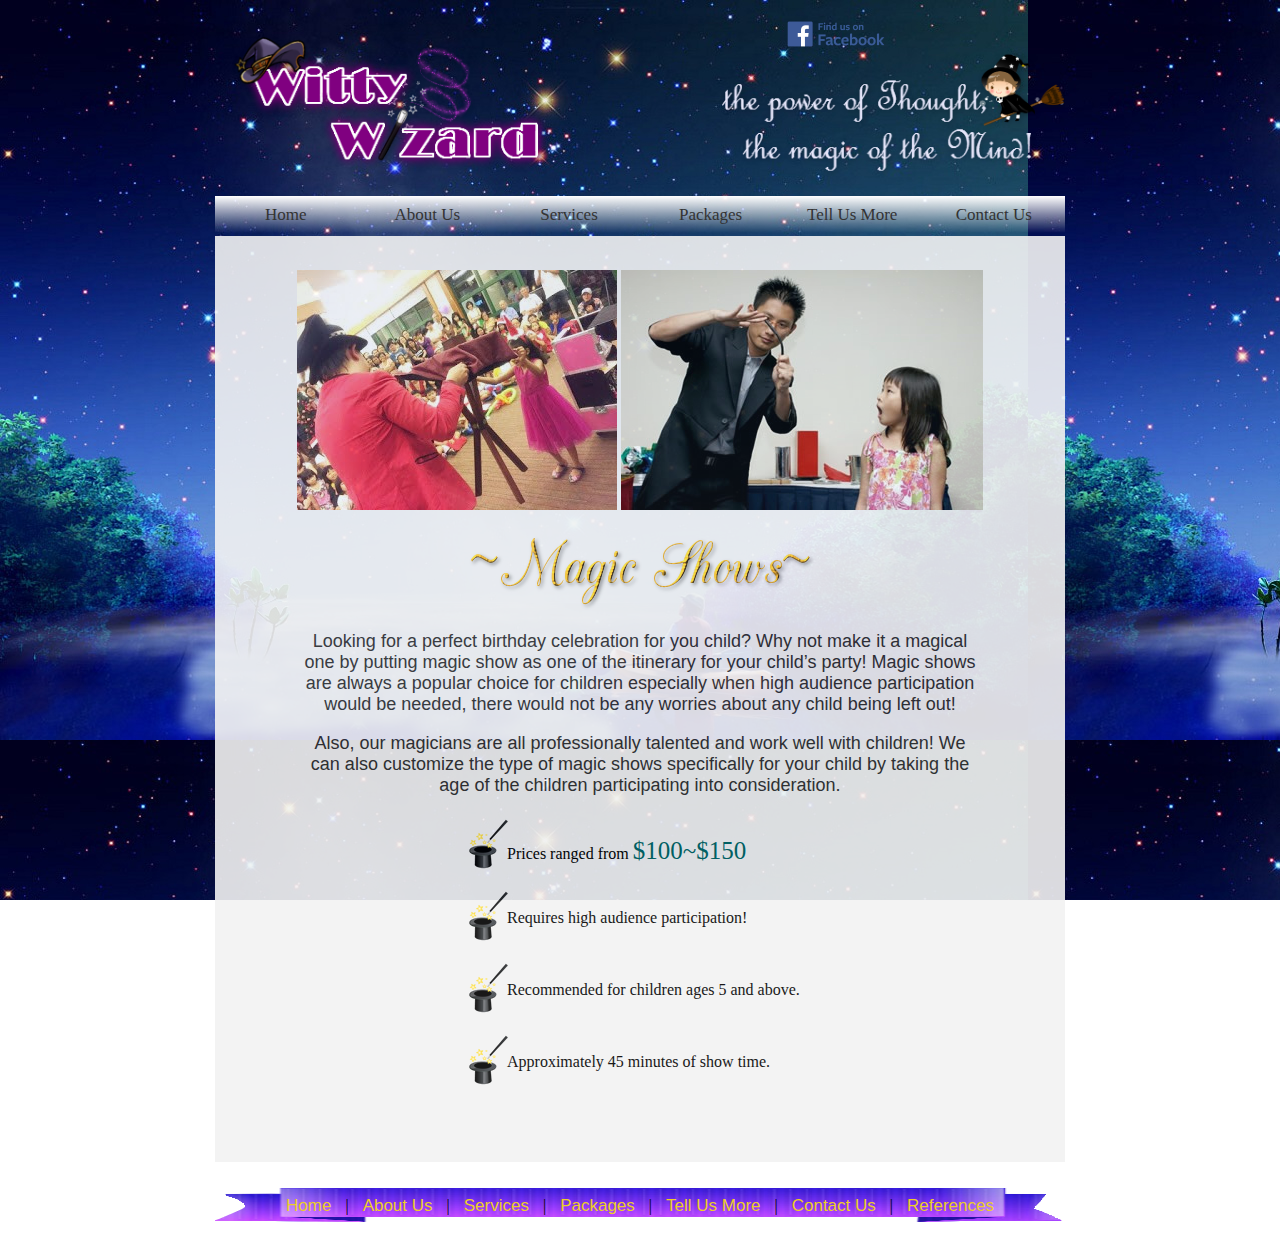
<file: Magicshow.html>
<!DOCTYPE html PUBLIC "-//W3C//DTD XHTML 1.0 Transitional//EN" "http://www.w3.org/TR/xhtml1/DTD/xhtml1-transitional.dtd">
<html xmlns="http://www.w3.org/1999/xhtml"><!-- InstanceBegin template="/Templates/master.dwt" codeOutsideHTMLIsLocked="false" -->
<head>
<meta http-equiv="Content-Type" content="text/html; charset=utf-8" />
<!-- InstanceBeginEditable name="doctitle" -->
<title>Magic Shows</title>
<!-- InstanceEndEditable -->
<!-- InstanceBeginEditable name="head" -->
<!-- InstanceEndEditable -->
<link href="styles/globalstyles.css" rel="stylesheet" type="text/css" />
<link href="SpryAssets/SpryMenuBarHorizontal.css" rel="stylesheet" type="text/css" />
<style type="text/css">
#apDiv1 {
	position: absolute;
	left: 786px;
	top: 18px;
	width: 114px;
	height: 43px;
	z-index: 1;
}
</style>
<script src="SpryAssets/SpryMenuBar.js" type="text/javascript"></script>
</head>

<body>
<div id="apDiv1"><a href="https://www.facebook.com/WittyWizardAndWitch/?fref=ts"><img src="images/facebookbadge.png" width="100" height="37" alt="Facebook" /></a></div>
<div id="st-container">
  <div id="st-header"><img src="images/pagebanner.png" width="850" height="188" /></div>
  <div id="st-navbar">
    <div id="gradient">
      <ul id="MenuBar1" class="MenuBarHorizontal">
        <li><a href="index.html">Home</a></li>
        <li><a href="aboutus.html">About Us</a></li>
        <li><a class="MenuBarItemSubmenu" href="#">Services</a>
          <ul>
            <li><a href="Magicshow.html">Magic Shows</a>          </li>
            <li><a href="BalloonDecorations.html">Balloon Decorations</a></li>
            <li><a href="MascotProgramme.html">Mascot Programmes</a></li>
            <li><a href="treats.html">Treats</a></li>
          </ul>
        </li>
        <li><a href="products.html" class="MenuBarItemSubmenu">Packages</a>
          <ul>
            <li><a href="themed.html">Themed</a></li>
            <li><a href="regular.html">Regular</a></li>
          </ul>
        </li>
        <li><a href="feedbackform.html">Tell Us More</a></li>
        <li><a href="contactus.html">Contact Us</a></li>
      </ul>
    </div>
    <p>&nbsp;</p>
  </div>
  
  
  
  <!-- InstanceBeginEditable name="maincontent" -->
  <div id="st-mainContent">
  <center>
    <br/>
    <p><img src="images/magicshow.jpg" width="320" height="240" />
    <img src="images/magicshow2.jpg" width="362" height="240" />
    <p><img src="images/magicshows.png" width="356" height="83" /></p>
    <p class="readable">Looking for a perfect birthday celebration for you child? Why not make it a magical one by putting magic show as one of the itinerary for your child’s party! 
      Magic shows are always a popular choice for children especially when high audience participation would be needed, there would not be any worries about any child being left out!</p>
    <p class="readable">Also, our magicians are all professionally talented and work well with children!
      We can also customize the type of magic shows specifically for your child by taking the age of the children participating into consideration. </p>
      
    <table width="364" border="0" cellpadding="3">
      <tr>
        <td width="354"><ul class="no_bullet">
           <li class="hat"> Prices ranged from <span class="price">$100~$150</span></li>
          <li class="hat">Requires high audience participation!</li>
          <li class="hat">Recommended for children ages 5 and above.</li>
          <li class="hat">Approximately 45 minutes of show time.</li>
       
        </ul></td>
      </tr>
    </table>
    <p>&nbsp;</p>
  </center>
  
  </div>
  <!-- InstanceEndEditable -->
  
  
  
  <div id="st-footer">
      <center>
      <br/>
      <p><a href="index.html" class="space">Home</a> |
      <a href="aboutus.html" class="space">About Us</a> |
      <a href="Magicshow.html" class="space">Services</a> | 
      <a href="products.html" class="space">Packages</a> |
      <a href="feedbackform.html" class="space">Tell Us More</a> |
      <a href="contactus.html" class="space">Contact Us</a> |
      <a href="references.html" class="space">References</a></p>
      <p class="footer">&copy; WittyWizard2016<br/>
      All Rights Reserved</p>
    </center>
  </div>
</div>


<script type="text/javascript">
var MenuBar1 = new Spry.Widget.MenuBar("MenuBar1", {imgDown:"../SpryAssets/SpryMenuBarDownHover.gif", imgRight:"../SpryAssets/SpryMenuBarRightHover.gif"});
</script>
</body>
<!-- InstanceEnd --></html>
</file>
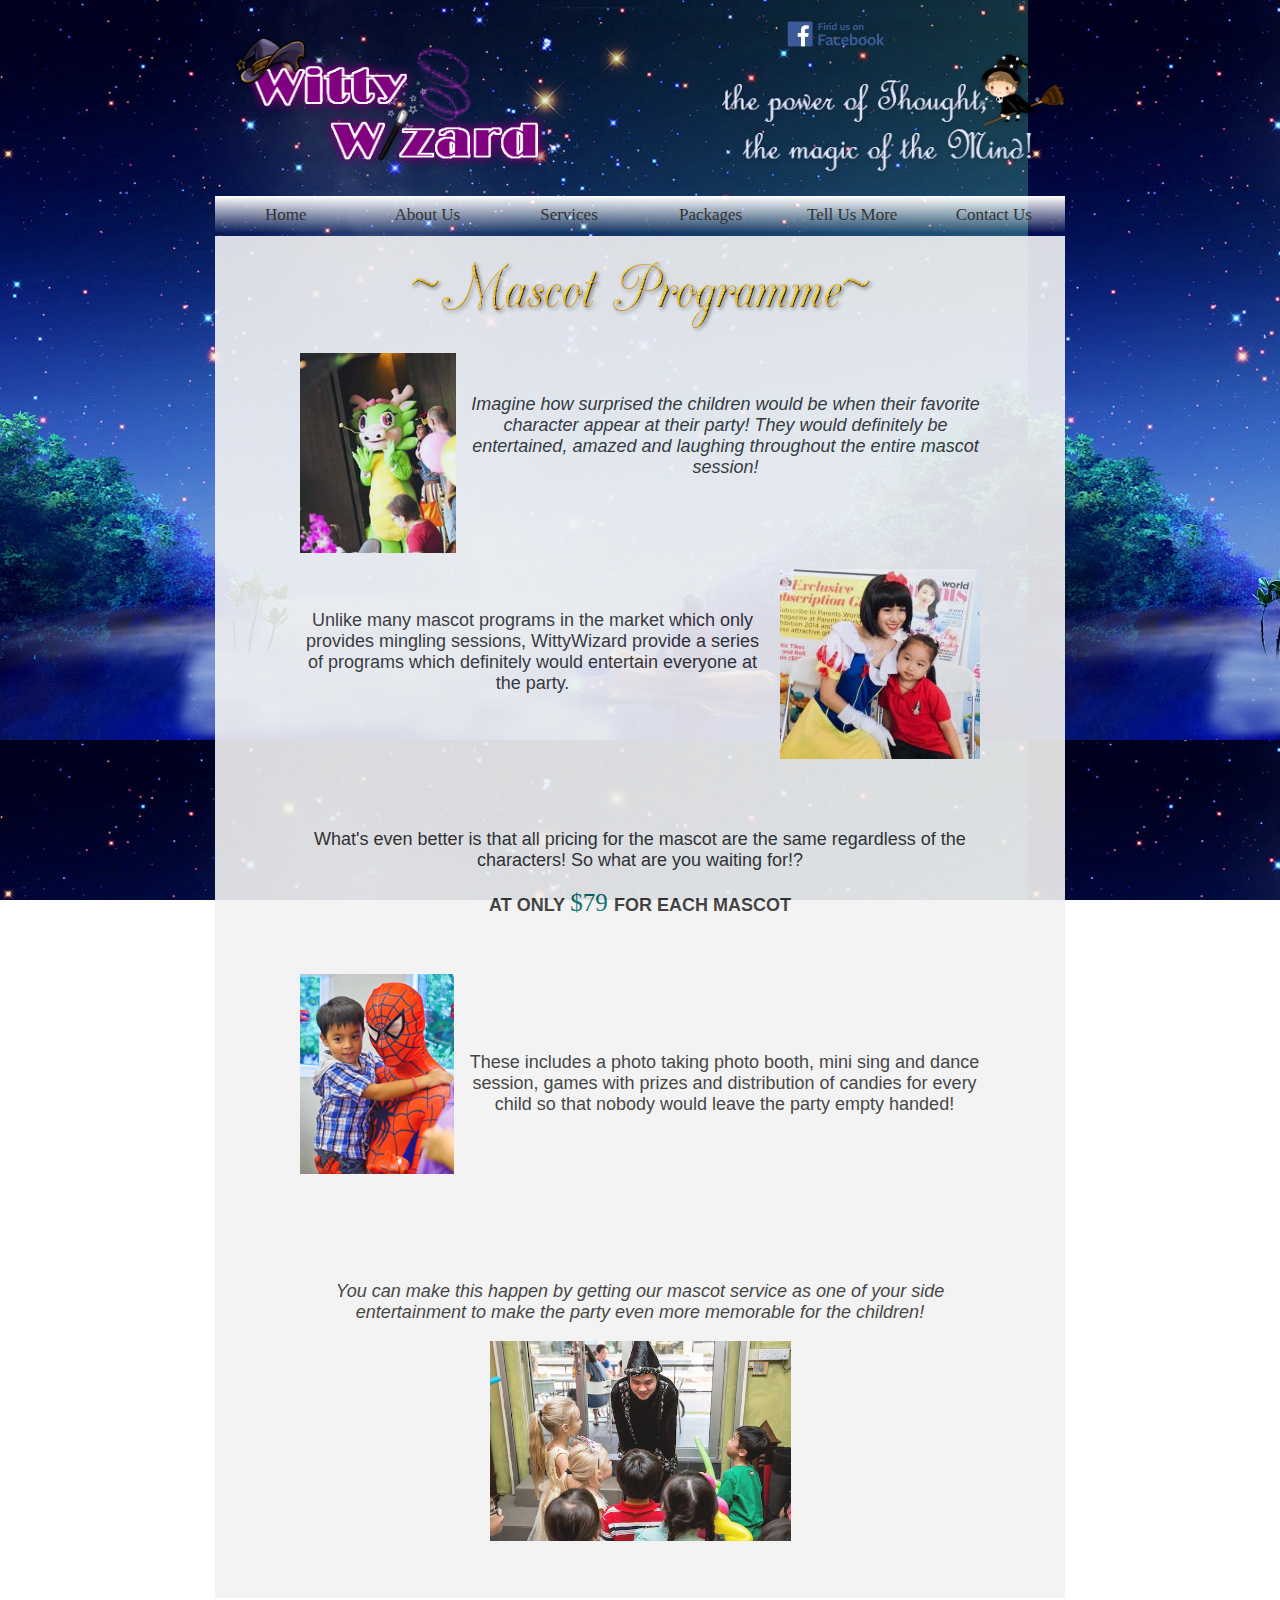
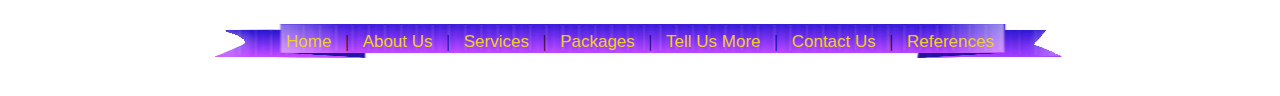
<file: MascotProgramme.html>
<!DOCTYPE html PUBLIC "-//W3C//DTD XHTML 1.0 Transitional//EN" "http://www.w3.org/TR/xhtml1/DTD/xhtml1-transitional.dtd">
<html xmlns="http://www.w3.org/1999/xhtml"><!-- InstanceBegin template="/Templates/master.dwt" codeOutsideHTMLIsLocked="false" -->
<head>
<meta http-equiv="Content-Type" content="text/html; charset=utf-8" />
<!-- InstanceBeginEditable name="doctitle" -->
<title>Mascot Programmes</title>
<!-- InstanceEndEditable -->
<!-- InstanceBeginEditable name="head" -->
<!-- InstanceEndEditable -->
<link href="styles/globalstyles.css" rel="stylesheet" type="text/css" />
<link href="SpryAssets/SpryMenuBarHorizontal.css" rel="stylesheet" type="text/css" />
<style type="text/css">
#apDiv1 {
	position: absolute;
	left: 786px;
	top: 18px;
	width: 114px;
	height: 43px;
	z-index: 1;
}
</style>
<script src="SpryAssets/SpryMenuBar.js" type="text/javascript"></script>
</head>

<body>
<div id="apDiv1"><a href="https://www.facebook.com/WittyWizardAndWitch/?fref=ts"><img src="images/facebookbadge.png" width="100" height="37" alt="Facebook" /></a></div>
<div id="st-container">
  <div id="st-header"><img src="images/pagebanner.png" width="850" height="188" /></div>
  <div id="st-navbar">
    <div id="gradient">
      <ul id="MenuBar1" class="MenuBarHorizontal">
        <li><a href="index.html">Home</a></li>
        <li><a href="aboutus.html">About Us</a></li>
        <li><a class="MenuBarItemSubmenu" href="#">Services</a>
          <ul>
            <li><a href="Magicshow.html">Magic Shows</a>          </li>
            <li><a href="BalloonDecorations.html">Balloon Decorations</a></li>
            <li><a href="MascotProgramme.html">Mascot Programmes</a></li>
            <li><a href="treats.html">Treats</a></li>
          </ul>
        </li>
        <li><a href="products.html" class="MenuBarItemSubmenu">Packages</a>
          <ul>
            <li><a href="themed.html">Themed</a></li>
            <li><a href="regular.html">Regular</a></li>
          </ul>
        </li>
        <li><a href="feedbackform.html">Tell Us More</a></li>
        <li><a href="contactus.html">Contact Us</a></li>
      </ul>
    </div>
    <p>&nbsp;</p>
  </div>
  
  
  
  <!-- InstanceBeginEditable name="maincontent" -->
  <div id="st-mainContent">
  <br/>
    <center>
      <img src="images/mascotprogramme.png" width="475" height="83" />
    </center>
    <p><img class="aboutus" hspace="15px" align="left" src="images/mascot.jpg" width="156" height="200" /></p>
    <center>
      <p class="readable">&nbsp;</p>
      <p class="readable"><em>Imagine how surprised the children would be when their favorite character appear at their party! They would definitely be entertained, amazed and laughing throughout the entire mascot session!
      </em>      </p>
      <p class="readable">&nbsp;</p>
      <p>&nbsp;</p>
      <p><img align="right" hspace="15px" class="whyus" src="images/Mascot4.jpg" width="200" height="190" /></p>
      <p class="readable">&nbsp;</p>
      <p class="readable">Unlike many mascot programs in the market which only provides mingling sessions, WittyWizard provide a series of programs which definitely would entertain everyone at the party.</p>
      <p class="readable">&nbsp;</p>
      <p class="readable">&nbsp;</p>
      <p class="readable">&nbsp;</p>
      <p class="readable">What's even better is that all pricing for the mascot are the same regardless of the characters! So what are you waiting for!?</p>
      <p class="readable"><strong>AT ONLY</strong> <span class="price">$79 </span><strong>FOR EACH MASCOT</strong></p>
      <p class="readable">&nbsp;</p>
      <p><img align="left" hspace="15px" class="aboutus" src="images/Mascot5.jpg" width="154" height="200" /></p>
      <p class="readable">&nbsp; </p>
      <p class="readable">&nbsp;</p>
      <p class="readable">These includes a photo taking photo booth, mini sing and dance session, games with prizes and distribution of candies for every child so that nobody would leave the party empty handed! </p>
      <p>&nbsp;</p>
      <p>&nbsp;</p>

      <p class="readable">&nbsp;</p>
      <p class="readable">&nbsp;</p>
    
      <p class="readable"><em>You can make this happen by getting our mascot service as one of your side entertainment to make the party even more memorable for the children! </em></p>
        <p><img src="images/Mascot8.jpg" width="301" height="200" /></p>
      <p class="readable">&nbsp;</p>
    </center>
  </div>
  <!-- InstanceEndEditable -->
  
  
  
  <div id="st-footer">
      <center>
      <br/>
      <p><a href="index.html" class="space">Home</a> |
      <a href="aboutus.html" class="space">About Us</a> |
      <a href="Magicshow.html" class="space">Services</a> | 
      <a href="products.html" class="space">Packages</a> |
      <a href="feedbackform.html" class="space">Tell Us More</a> |
      <a href="contactus.html" class="space">Contact Us</a> |
      <a href="references.html" class="space">References</a></p>
      <p class="footer">&copy; WittyWizard2016<br/>
      All Rights Reserved</p>
    </center>
  </div>
</div>


<script type="text/javascript">
var MenuBar1 = new Spry.Widget.MenuBar("MenuBar1", {imgDown:"../SpryAssets/SpryMenuBarDownHover.gif", imgRight:"../SpryAssets/SpryMenuBarRightHover.gif"});
</script>
</body>
<!-- InstanceEnd --></html>
</file>
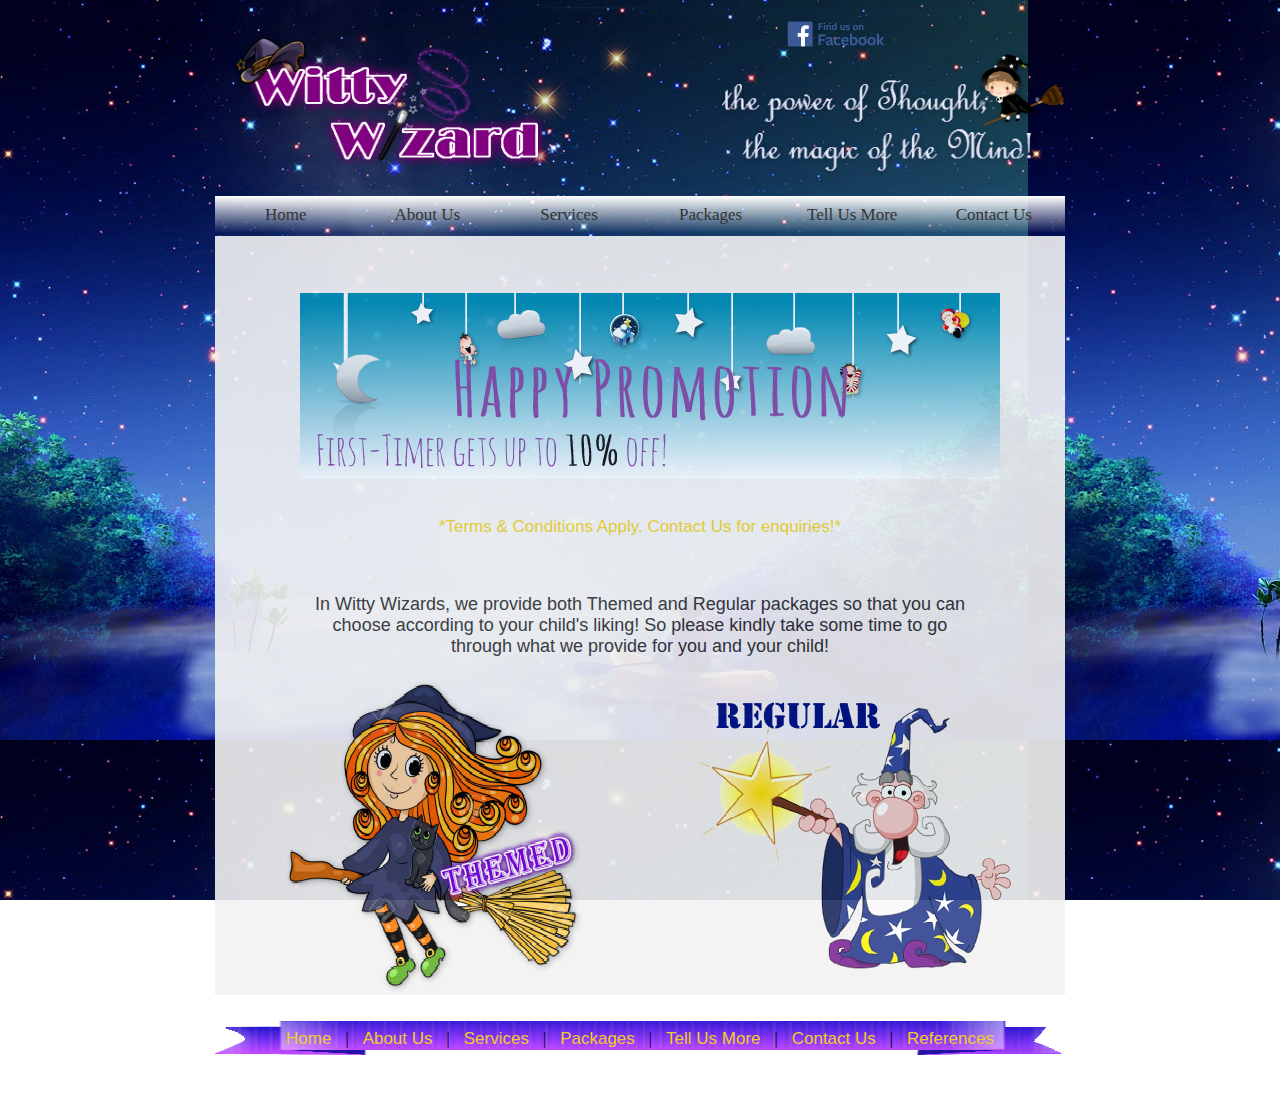
<file: products.html>
<!DOCTYPE html PUBLIC "-//W3C//DTD XHTML 1.0 Transitional//EN" "http://www.w3.org/TR/xhtml1/DTD/xhtml1-transitional.dtd">
<html xmlns="http://www.w3.org/1999/xhtml"><!-- InstanceBegin template="/Templates/master.dwt" codeOutsideHTMLIsLocked="false" -->
<head>
<meta http-equiv="Content-Type" content="text/html; charset=utf-8" />
<!-- InstanceBeginEditable name="doctitle" -->
<title>Packages</title>
<!-- InstanceEndEditable -->
<!-- InstanceBeginEditable name="head" -->
<!-- InstanceEndEditable -->
<link href="styles/globalstyles.css" rel="stylesheet" type="text/css" />
<link href="SpryAssets/SpryMenuBarHorizontal.css" rel="stylesheet" type="text/css" />
<style type="text/css">
#apDiv1 {
	position: absolute;
	left: 786px;
	top: 18px;
	width: 114px;
	height: 43px;
	z-index: 1;
}
</style>
<script src="SpryAssets/SpryMenuBar.js" type="text/javascript"></script>
</head>

<body>
<div id="apDiv1"><a href="https://www.facebook.com/WittyWizardAndWitch/?fref=ts"><img src="images/facebookbadge.png" width="100" height="37" alt="Facebook" /></a></div>
<div id="st-container">
  <div id="st-header"><img src="images/pagebanner.png" width="850" height="188" /></div>
  <div id="st-navbar">
    <div id="gradient">
      <ul id="MenuBar1" class="MenuBarHorizontal">
        <li><a href="index.html">Home</a></li>
        <li><a href="aboutus.html">About Us</a></li>
        <li><a class="MenuBarItemSubmenu" href="#">Services</a>
          <ul>
            <li><a href="Magicshow.html">Magic Shows</a>          </li>
            <li><a href="BalloonDecorations.html">Balloon Decorations</a></li>
            <li><a href="MascotProgramme.html">Mascot Programmes</a></li>
            <li><a href="treats.html">Treats</a></li>
          </ul>
        </li>
        <li><a href="products.html" class="MenuBarItemSubmenu">Packages</a>
          <ul>
            <li><a href="themed.html">Themed</a></li>
            <li><a href="regular.html">Regular</a></li>
          </ul>
        </li>
        <li><a href="feedbackform.html">Tell Us More</a></li>
        <li><a href="contactus.html">Contact Us</a></li>
      </ul>
    </div>
    <p>&nbsp;</p>
  </div>
  
  
  
  <!-- InstanceBeginEditable name="maincontent" -->
  <div id="st-mainContent">
  <center>
    <p class="readable">&nbsp;</p>
    <p class="readable"><img src="images/promotion.png" width="700" height="186" /></p>
    <a href="contactus.html"><br/>
    *Terms & Conditions Apply. Contact Us for enquiries!*
    </a>
    <p class="readable">&nbsp;</p>
    <p class="readable">In Witty Wizards, we provide both Themed and Regular packages so that you can choose according to your child's liking! So please kindly take some time to go through what we provide for you and your child! </p>
    <p><a href="themed.html"><img align="left" src="images/themed.png" width="320" height="320" hspace="50px" /></a>
    <a href="regular.html"><img align="right" src="images/regular1.png" width="320" height="320" hspace="50px" /></a></p>
  </center>
  </div>
  <!-- InstanceEndEditable -->
  
  
  
  <div id="st-footer">
      <center>
      <br/>
      <p><a href="index.html" class="space">Home</a> |
      <a href="aboutus.html" class="space">About Us</a> |
      <a href="Magicshow.html" class="space">Services</a> | 
      <a href="products.html" class="space">Packages</a> |
      <a href="feedbackform.html" class="space">Tell Us More</a> |
      <a href="contactus.html" class="space">Contact Us</a> |
      <a href="references.html" class="space">References</a></p>
      <p class="footer">&copy; WittyWizard2016<br/>
      All Rights Reserved</p>
    </center>
  </div>
</div>


<script type="text/javascript">
var MenuBar1 = new Spry.Widget.MenuBar("MenuBar1", {imgDown:"../SpryAssets/SpryMenuBarDownHover.gif", imgRight:"../SpryAssets/SpryMenuBarRightHover.gif"});
</script>
</body>
<!-- InstanceEnd --></html>
</file>
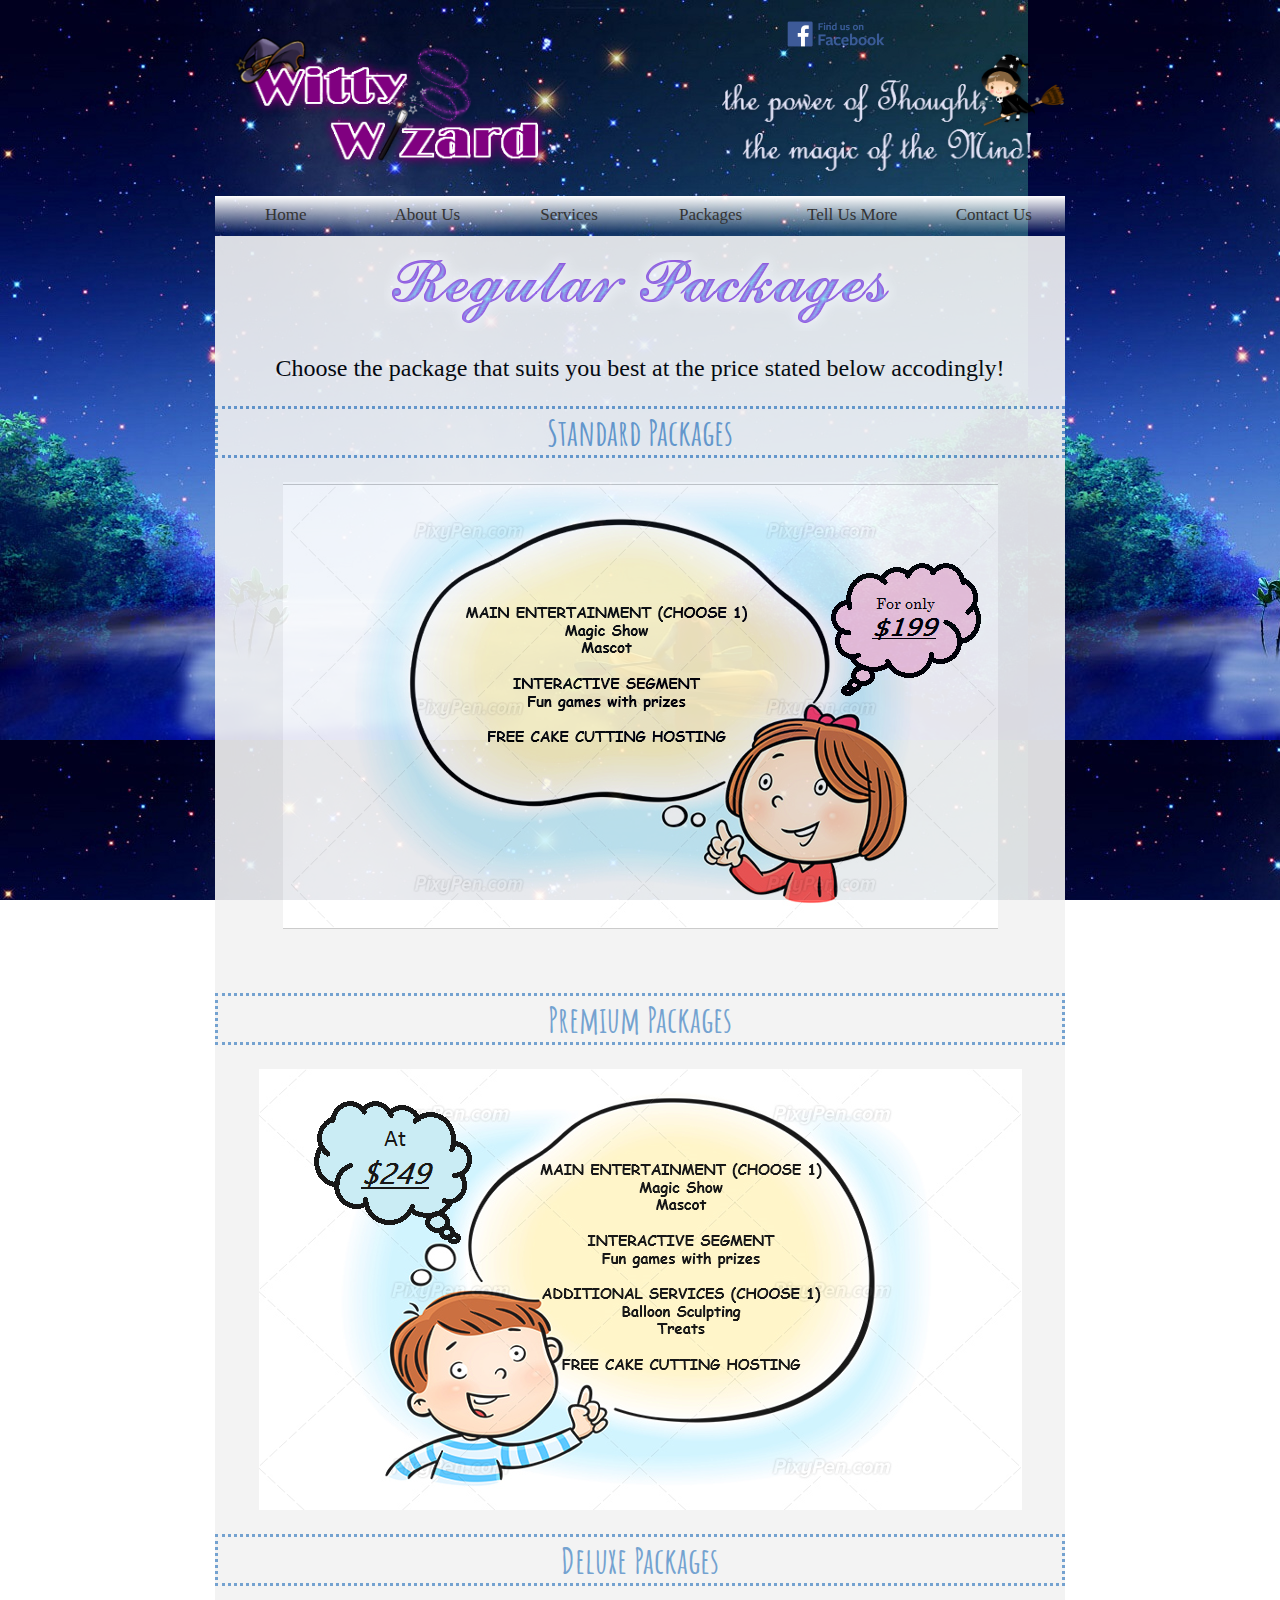
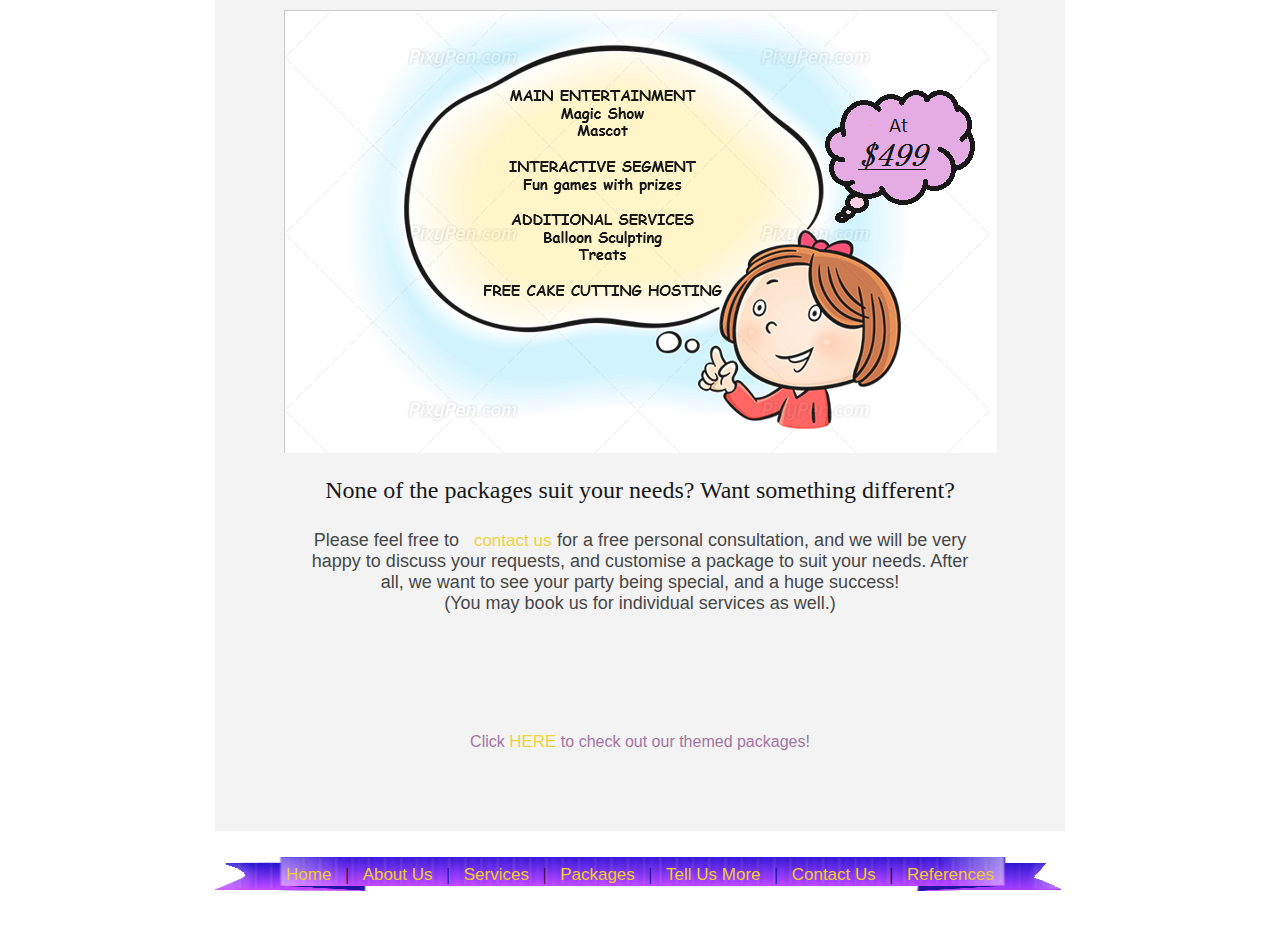
<file: regular.html>
<!DOCTYPE html PUBLIC "-//W3C//DTD XHTML 1.0 Transitional//EN" "http://www.w3.org/TR/xhtml1/DTD/xhtml1-transitional.dtd">
<html xmlns="http://www.w3.org/1999/xhtml"><!-- InstanceBegin template="/Templates/master.dwt" codeOutsideHTMLIsLocked="false" -->
<head>
<meta http-equiv="Content-Type" content="text/html; charset=utf-8" />
<!-- InstanceBeginEditable name="doctitle" -->
<title>Regular Packages</title>
<!-- InstanceEndEditable -->
<!-- InstanceBeginEditable name="head" -->
<!-- InstanceEndEditable -->
<link href="styles/globalstyles.css" rel="stylesheet" type="text/css" />
<link href="SpryAssets/SpryMenuBarHorizontal.css" rel="stylesheet" type="text/css" />
<style type="text/css">
#apDiv1 {
	position: absolute;
	left: 786px;
	top: 18px;
	width: 114px;
	height: 43px;
	z-index: 1;
}
</style>
<script src="SpryAssets/SpryMenuBar.js" type="text/javascript"></script>
</head>

<body>
<div id="apDiv1"><a href="https://www.facebook.com/WittyWizardAndWitch/?fref=ts"><img src="images/facebookbadge.png" width="100" height="37" alt="Facebook" /></a></div>
<div id="st-container">
  <div id="st-header"><img src="images/pagebanner.png" width="850" height="188" /></div>
  <div id="st-navbar">
    <div id="gradient">
      <ul id="MenuBar1" class="MenuBarHorizontal">
        <li><a href="index.html">Home</a></li>
        <li><a href="aboutus.html">About Us</a></li>
        <li><a class="MenuBarItemSubmenu" href="#">Services</a>
          <ul>
            <li><a href="Magicshow.html">Magic Shows</a>          </li>
            <li><a href="BalloonDecorations.html">Balloon Decorations</a></li>
            <li><a href="MascotProgramme.html">Mascot Programmes</a></li>
            <li><a href="treats.html">Treats</a></li>
          </ul>
        </li>
        <li><a href="products.html" class="MenuBarItemSubmenu">Packages</a>
          <ul>
            <li><a href="themed.html">Themed</a></li>
            <li><a href="regular.html">Regular</a></li>
          </ul>
        </li>
        <li><a href="feedbackform.html">Tell Us More</a></li>
        <li><a href="contactus.html">Contact Us</a></li>
      </ul>
    </div>
    <p>&nbsp;</p>
  </div>
  
  
  
  <!-- InstanceBeginEditable name="maincontent" -->
  <div id="st-mainContent">
    <head> <link href='https://fonts.googleapis.com/css?family=Amatic+SC:700' rel='stylesheet' type='text/css'>
    <center>
    <p><img src="images/Regularpackages.png" width="513" height="79" /></p>
    </center>
    <p align="center" class="regular"> Choose the package that suits you best at the price stated below accodingly! </p>
    <h1 align="center" class="bigword">Standard Packages    </h1>
    <h1 align="center"></h1>
    <h1 align="center"><img src="images/regular.png" width="715" height="447" /></h1>
   
    <p align="center">&nbsp;</p>
    <h1 align="center" class="bigword">Premium Packages</h1>
    <p align="center"><img src="images/premium.png" width="763" height="441" /></p>
    <h1 align="center" class="bigword">Deluxe Packages</h1>
    <p align="center"><img src="images/deluxe.png" width="713" height="443" /></p>
    <p align="center" class="regular">None of the packages suit your needs? Want something different?</p>
    <p align="center" class="readable">Please feel free to <span class="contactus"><a href="contactus.html">contact us</a> </span>for a free personal consultation, and we will be very happy to discuss your requests, and customise a package to suit your needs. After all, we want to see your party being special, and a huge success! <br />
    (You may book us for individual services as well.) </p>
    <p align="center" class="readable">&nbsp;</p>
    <p align="center" class="readable">&nbsp;</p>
    <p align="center" class="wordy">Click <a href="themed.html">HERE</a> to check out our themed packages!</p>
    <p align="center" class="readable">&nbsp;</p>
    <head/>


  </div>
  <!-- InstanceEndEditable -->
  
  
  
  <div id="st-footer">
      <center>
      <br/>
      <p><a href="index.html" class="space">Home</a> |
      <a href="aboutus.html" class="space">About Us</a> |
      <a href="Magicshow.html" class="space">Services</a> | 
      <a href="products.html" class="space">Packages</a> |
      <a href="feedbackform.html" class="space">Tell Us More</a> |
      <a href="contactus.html" class="space">Contact Us</a> |
      <a href="references.html" class="space">References</a></p>
      <p class="footer">&copy; WittyWizard2016<br/>
      All Rights Reserved</p>
    </center>
  </div>
</div>


<script type="text/javascript">
var MenuBar1 = new Spry.Widget.MenuBar("MenuBar1", {imgDown:"../SpryAssets/SpryMenuBarDownHover.gif", imgRight:"../SpryAssets/SpryMenuBarRightHover.gif"});
</script>
</body>
<!-- InstanceEnd --></html>
</file>
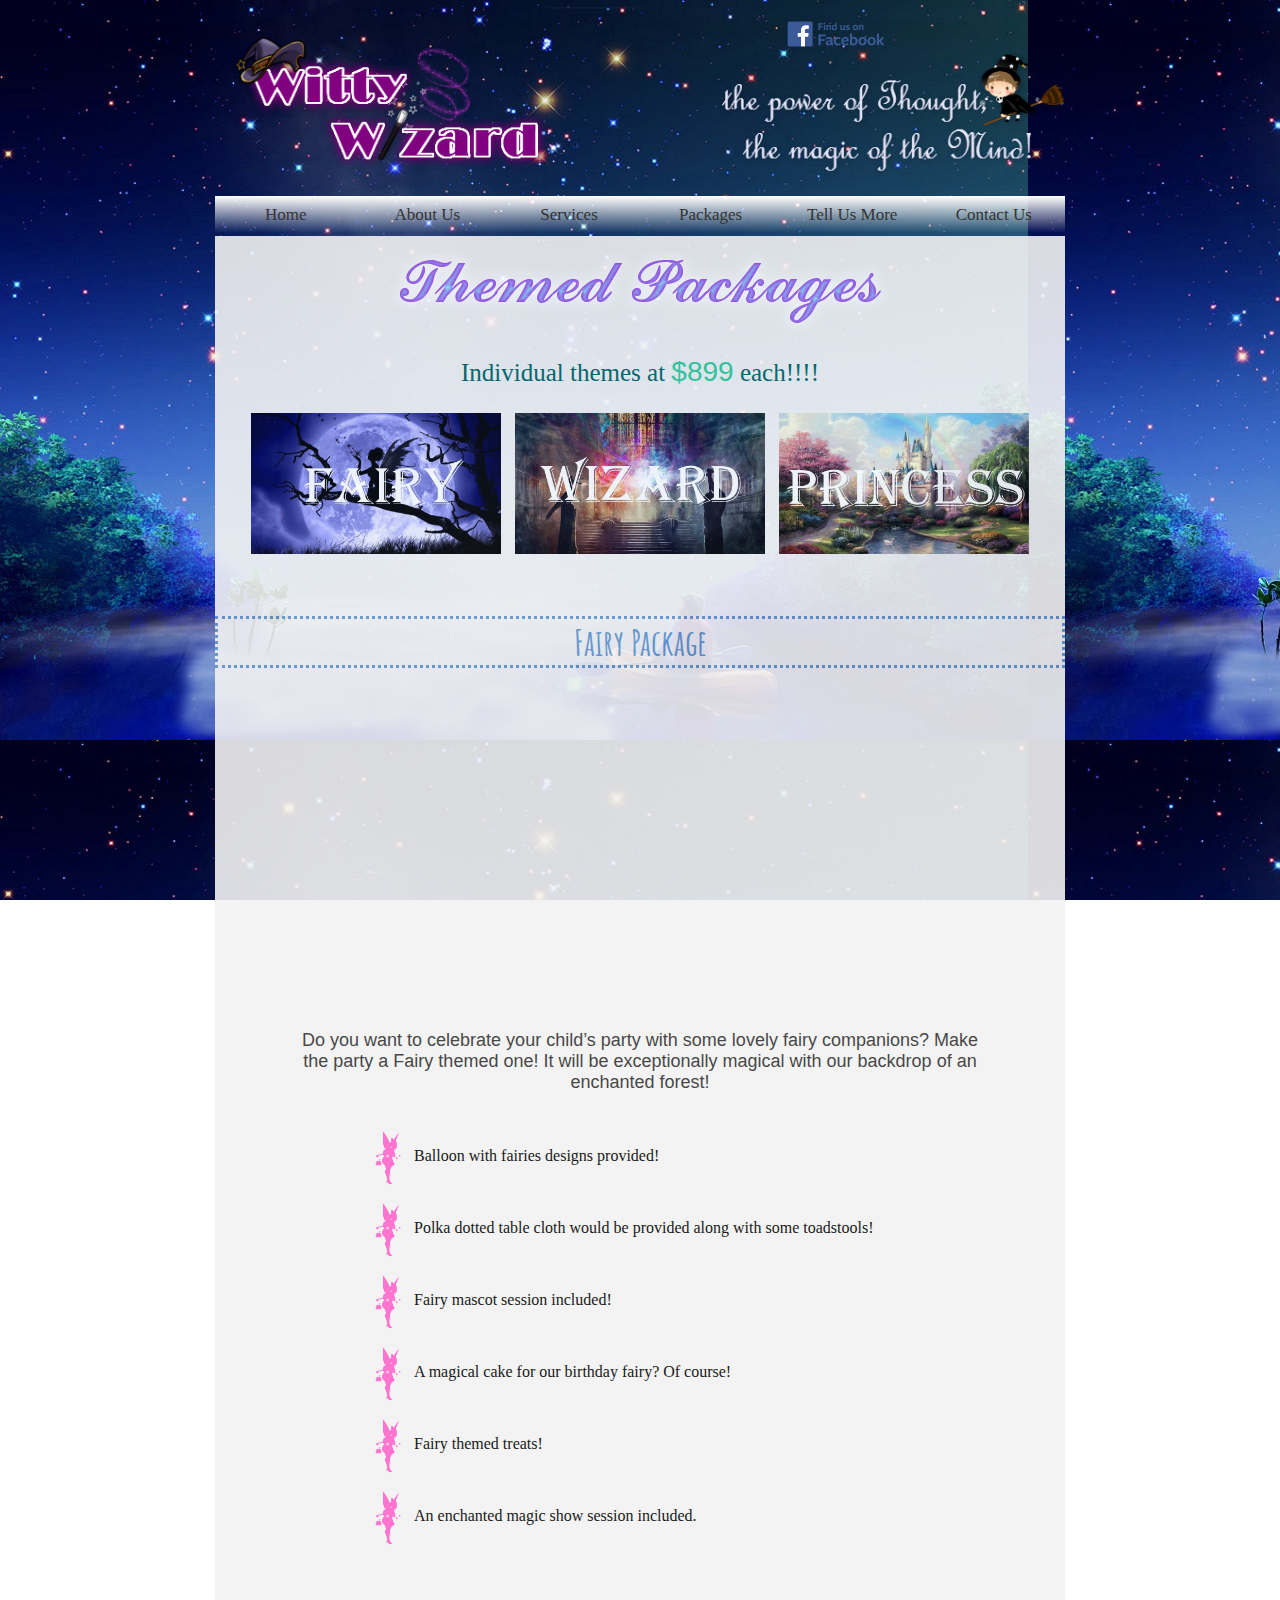
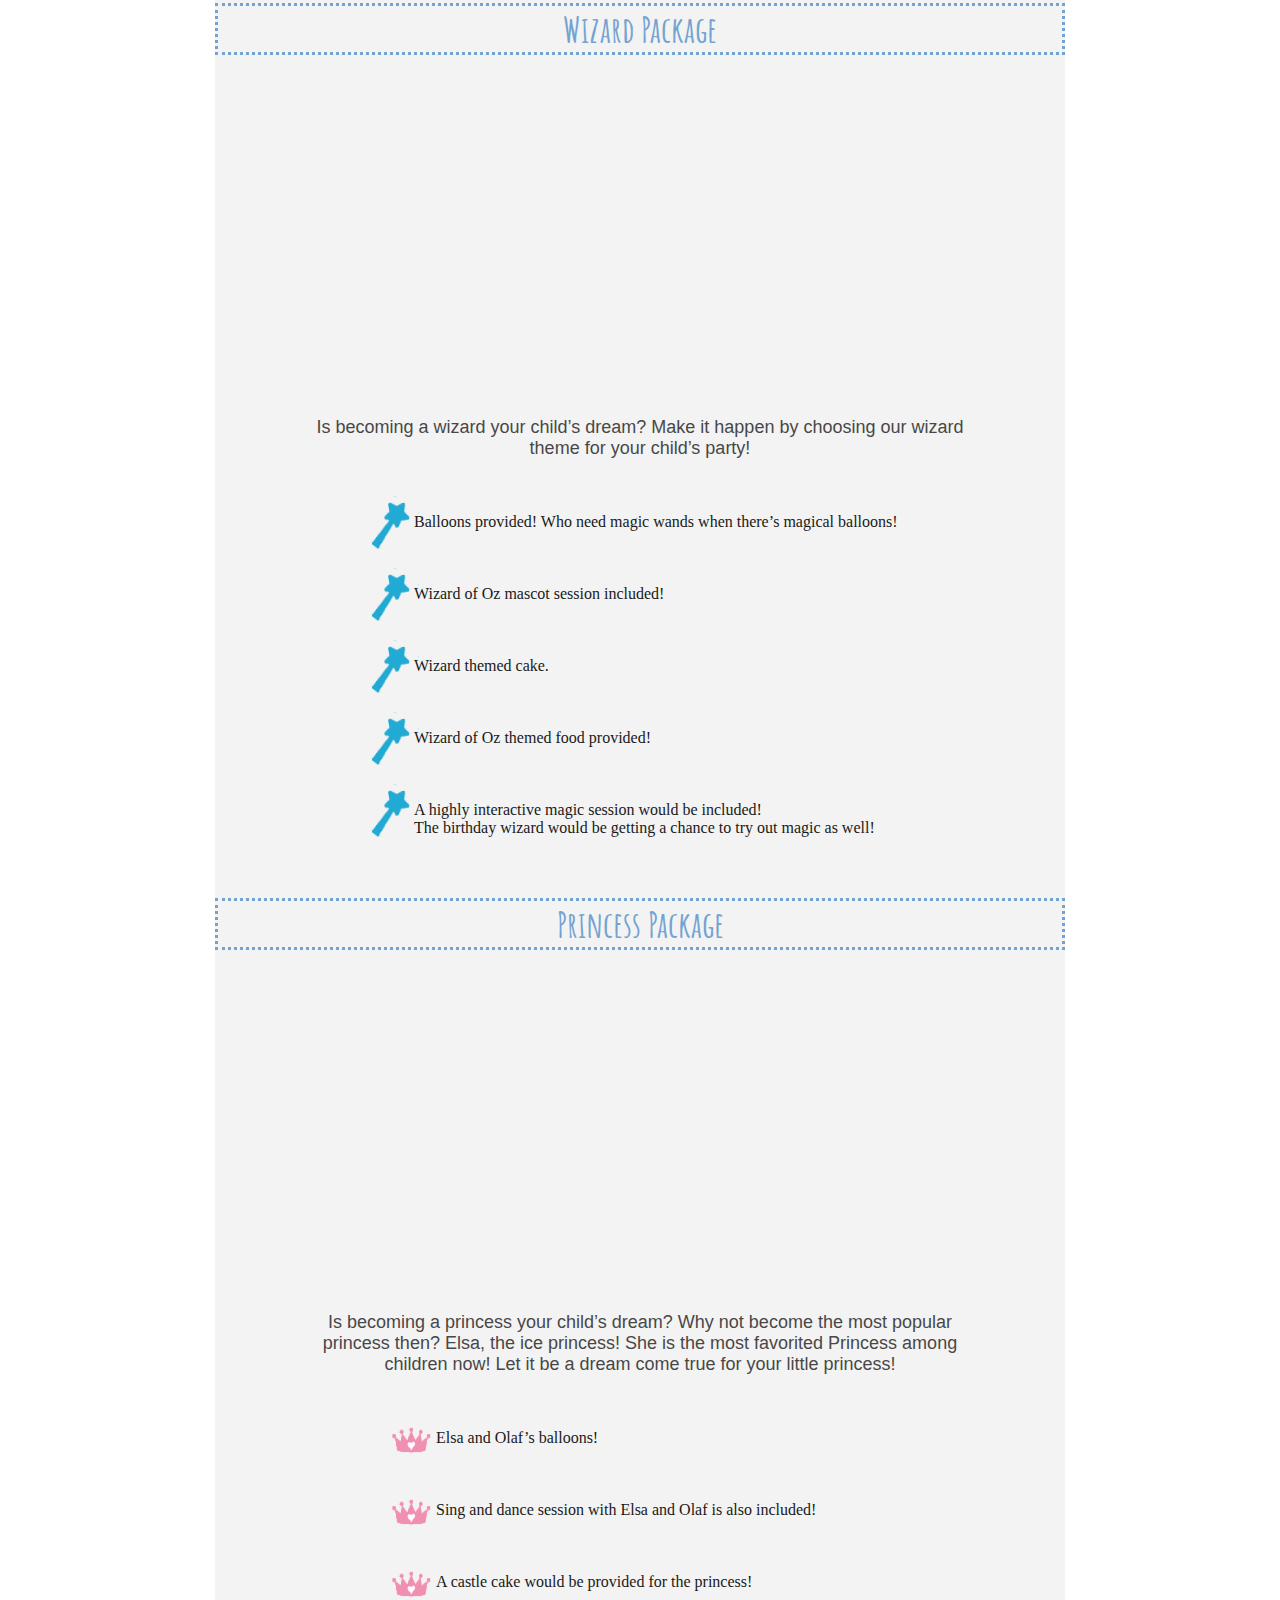
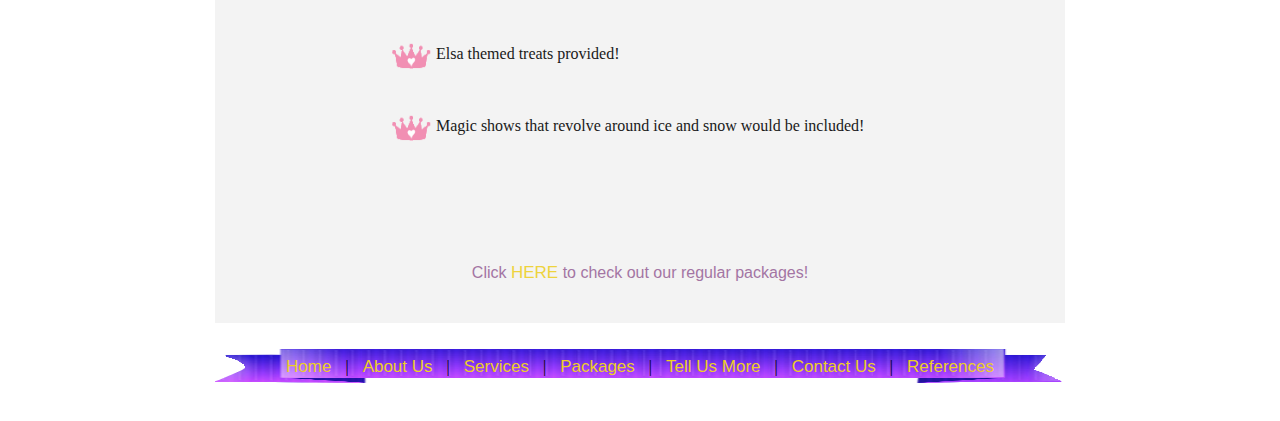
<file: themed.html>
<!DOCTYPE html PUBLIC "-//W3C//DTD XHTML 1.0 Transitional//EN" "http://www.w3.org/TR/xhtml1/DTD/xhtml1-transitional.dtd">
<html xmlns="http://www.w3.org/1999/xhtml"><!-- InstanceBegin template="/Templates/master.dwt" codeOutsideHTMLIsLocked="false" -->
<head>
<meta http-equiv="Content-Type" content="text/html; charset=utf-8" />
<!-- InstanceBeginEditable name="doctitle" -->
<title>Themed Packages</title>
<!-- InstanceEndEditable -->
<!-- InstanceBeginEditable name="head" -->
<!-- InstanceEndEditable -->
<link href="styles/globalstyles.css" rel="stylesheet" type="text/css" />
<link href="SpryAssets/SpryMenuBarHorizontal.css" rel="stylesheet" type="text/css" />
<style type="text/css">
#apDiv1 {
	position: absolute;
	left: 786px;
	top: 18px;
	width: 114px;
	height: 43px;
	z-index: 1;
}
</style>
<script src="SpryAssets/SpryMenuBar.js" type="text/javascript"></script>
</head>

<body>
<div id="apDiv1"><a href="https://www.facebook.com/WittyWizardAndWitch/?fref=ts"><img src="images/facebookbadge.png" width="100" height="37" alt="Facebook" /></a></div>
<div id="st-container">
  <div id="st-header"><img src="images/pagebanner.png" width="850" height="188" /></div>
  <div id="st-navbar">
    <div id="gradient">
      <ul id="MenuBar1" class="MenuBarHorizontal">
        <li><a href="index.html">Home</a></li>
        <li><a href="aboutus.html">About Us</a></li>
        <li><a class="MenuBarItemSubmenu" href="#">Services</a>
          <ul>
            <li><a href="Magicshow.html">Magic Shows</a>          </li>
            <li><a href="BalloonDecorations.html">Balloon Decorations</a></li>
            <li><a href="MascotProgramme.html">Mascot Programmes</a></li>
            <li><a href="treats.html">Treats</a></li>
          </ul>
        </li>
        <li><a href="products.html" class="MenuBarItemSubmenu">Packages</a>
          <ul>
            <li><a href="themed.html">Themed</a></li>
            <li><a href="regular.html">Regular</a></li>
          </ul>
        </li>
        <li><a href="feedbackform.html">Tell Us More</a></li>
        <li><a href="contactus.html">Contact Us</a></li>
      </ul>
    </div>
    <p>&nbsp;</p>
  </div>
  
  
  
  <!-- InstanceBeginEditable name="maincontent" -->
  <div id="st-mainContent">
  <link href='https://fonts.googleapis.com/css?family=Amatic+SC:700' rel='stylesheet' type='text/css'>
  
  <center>
    <p><img src="images/Themedpackages.png" width="497" height="79" /></p>
    <p class="price">Individual themes at <span class="price2">$899</span> each!!!!</p>
    <p><a href="#fairy"><img src="images/fairy.jpg" width="250" height="141" hspace="5px"/></a>
      <a href="#wizard"><img src="images/wizard.jpg" width="250" height="141" hspace="5px"/></a>
      <a href="#princess"><img src="images/princess.jpg" width="250" height="141" hspace="5px"/></a>
    </p>
  </center>
    
    <p>&nbsp;</p>
    <h1 align="center" class="bigword" id="fairy">Fairy Package</h1>
    <p align="center" class="readable"><iframe style="border:none" src="http://files.photosnack.com/iframejs/embed.html?hash=ptum2cpty&t=1453892121" width="500" height="320" allowfullscreen="true" mozallowfullscreen="true" webkitallowfullscreen="true" ></iframe></p>
    <p align="center" class="readable">Do you want to celebrate your child’s party with some lovely fairy companions? 
      Make the party a Fairy themed one!
      It will be exceptionally magical with our backdrop of an enchanted forest! </p>
   
    <center><table width="544" border="0" cellpadding="0">
      <tr>
        <td width="540">
        <p>
<ul class="no_bullet">
<li class="fairy">Balloon with fairies designs provided!</li>
<li class="fairy">Polka dotted table cloth would be provided along with some toadstools!</li>
<li class="fairy">Fairy mascot session included!</li>
<li class="fairy">A magical cake for our birthday fairy? Of course!</li>
<li class="fairy">Fairy themed treats!</li>
<li class="fairy">An enchanted magic show session included. </li>
</ul>
</p>
        </td>
      </tr>
    </table></center>
    

        <h1 align="center" class="bigword" id="wizard">Wizard Package</h1>
    <p align="center" class="readable"><iframe style="border:none" src="http://files.photosnack.com/iframejs/embed.html?hash=ptki4pjuw&t=1453892829" width="500" height="320" allowfullscreen="true" mozallowfullscreen="true" webkitallowfullscreen="true" ></iframe></p>
    <p align="center" class="readable">Is becoming a wizard your child’s dream? Make it happen by choosing our wizard theme for your child’s party! </p>
    <center><table width="544" border="0" cellpadding="0">
      <tr>
        <td width="540">
        <p>
<p><ul class="no_bullet">
<li class="wizard">Balloons provided! Who need magic wands when there’s magical balloons!</li>
<li class="wizard">Wizard of Oz mascot session included!</li>
<li class="wizard">Wizard themed cake.</li>
<li class="wizard">Wizard of Oz themed food provided!</li>
<li class="wizard">A highly interactive magic session would be included! <br/>
The birthday wizard would be getting a chance to try out magic as well!</li>
</ul></p>
        </td>
      </tr>
    </table></center>


    <h1 align="center" class="bigword" id="princess">Princess Package</h1>

<p align="center" class="readable"><iframe style="border:none" src="http://files.photosnack.com/iframejs/embed.html?hash=ptj8gjmk6&t=1453891880" width="500" height="320" allowfullscreen="true" mozallowfullscreen="true" webkitallowfullscreen="true" ></iframe></p>
<p align="center" class="readable">Is becoming a princess your child’s dream? Why not become the most popular princess then?
  Elsa, the ice princess! She is the most favorited Princess among children now!
  Let it be a dream come true for your little princess!
</p>

<center><table width="500" border="0" cellpadding="0">
      <tr>
        <td width="540">
<p><ul class="no_bullet">
<li class="princess">Elsa and Olaf’s balloons!</li>
<li class="princess">Sing and dance session with Elsa and Olaf is also included!</li>
<li class="princess">A castle cake would be provided for the princess!</li>
<li class="princess">Elsa themed treats provided!</li>
<li class="princess">Magic shows that revolve around ice and snow would be included!</li>

</ul></p>
        </td>
      </tr>
    </table>
  <p>&nbsp;</p>
  <p class="wordy">Click <a href="regular.html">HERE</a> to check out our regular packages!</p>
</center>


    </center>
  </div>
  <!-- InstanceEndEditable -->
  
  
  
  <div id="st-footer">
      <center>
      <br/>
      <p><a href="index.html" class="space">Home</a> |
      <a href="aboutus.html" class="space">About Us</a> |
      <a href="Magicshow.html" class="space">Services</a> | 
      <a href="products.html" class="space">Packages</a> |
      <a href="feedbackform.html" class="space">Tell Us More</a> |
      <a href="contactus.html" class="space">Contact Us</a> |
      <a href="references.html" class="space">References</a></p>
      <p class="footer">&copy; WittyWizard2016<br/>
      All Rights Reserved</p>
    </center>
  </div>
</div>


<script type="text/javascript">
var MenuBar1 = new Spry.Widget.MenuBar("MenuBar1", {imgDown:"../SpryAssets/SpryMenuBarDownHover.gif", imgRight:"../SpryAssets/SpryMenuBarRightHover.gif"});
</script>
</body>
<!-- InstanceEnd --></html>
</file>
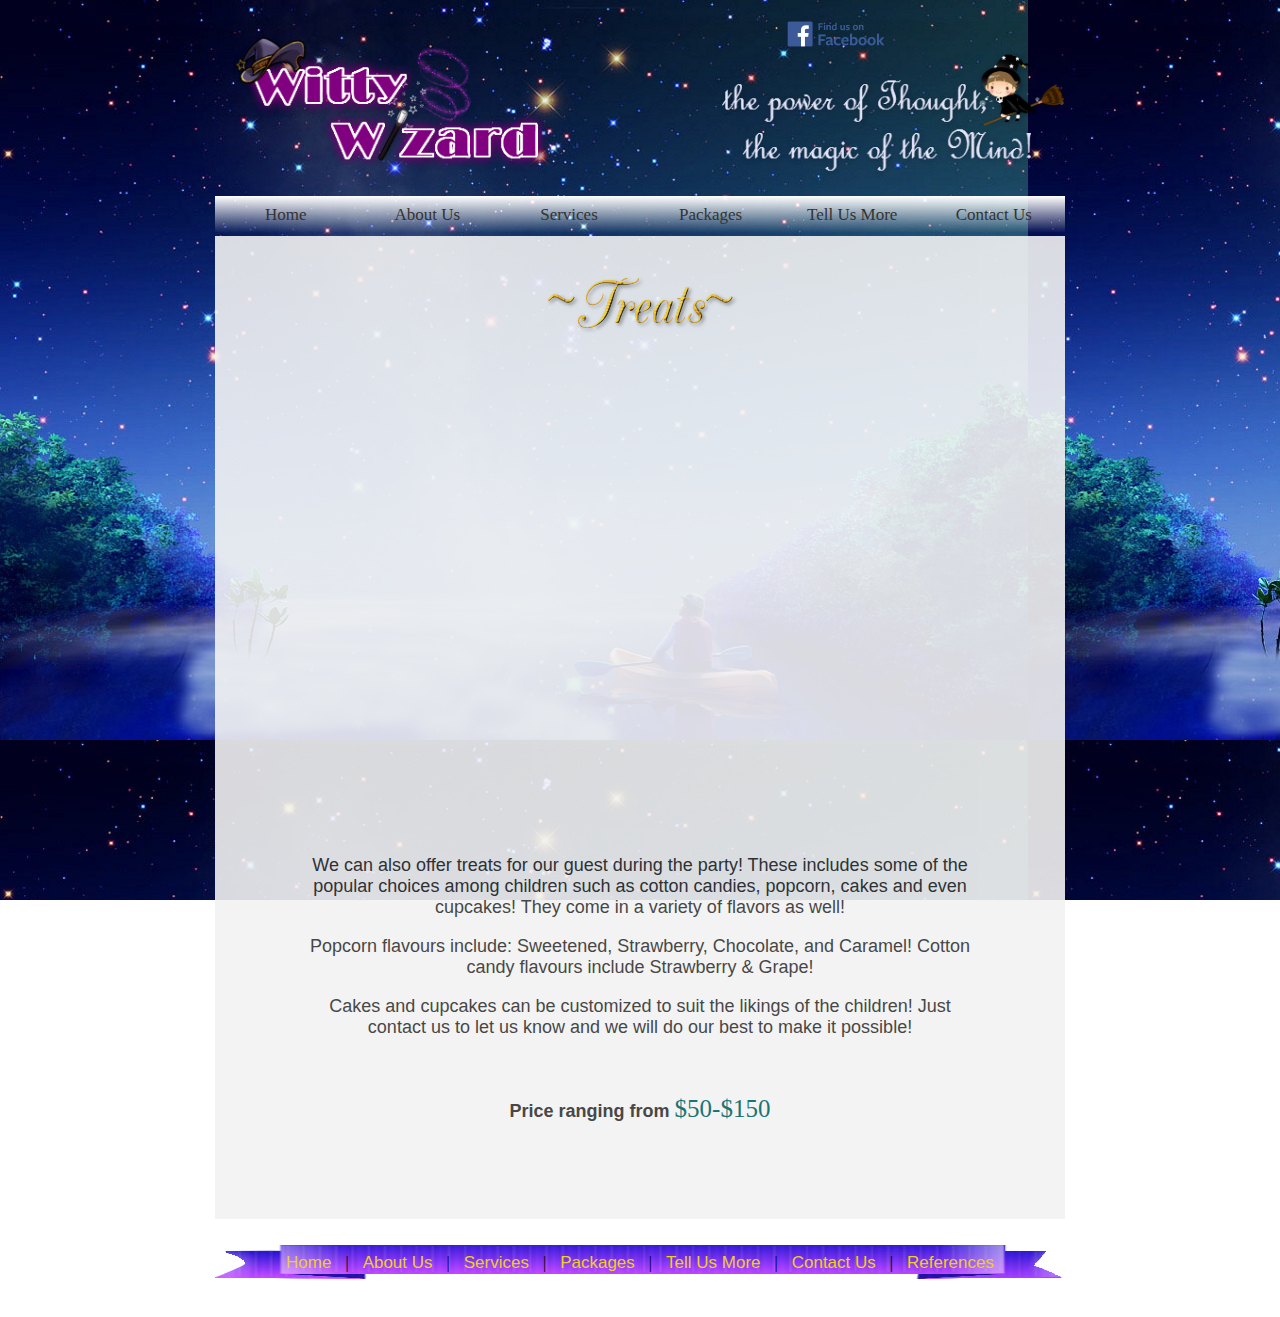
<file: treats.html>
<!DOCTYPE html PUBLIC "-//W3C//DTD XHTML 1.0 Transitional//EN" "http://www.w3.org/TR/xhtml1/DTD/xhtml1-transitional.dtd">
<html xmlns="http://www.w3.org/1999/xhtml"><!-- InstanceBegin template="/Templates/master.dwt" codeOutsideHTMLIsLocked="false" -->
<head>
<meta http-equiv="Content-Type" content="text/html; charset=utf-8" />
<!-- InstanceBeginEditable name="doctitle" -->
<title>Treats</title>
<!-- InstanceEndEditable -->
<!-- InstanceBeginEditable name="head" -->
<!-- InstanceEndEditable -->
<link href="styles/globalstyles.css" rel="stylesheet" type="text/css" />
<link href="SpryAssets/SpryMenuBarHorizontal.css" rel="stylesheet" type="text/css" />
<style type="text/css">
#apDiv1 {
	position: absolute;
	left: 786px;
	top: 18px;
	width: 114px;
	height: 43px;
	z-index: 1;
}
</style>
<script src="SpryAssets/SpryMenuBar.js" type="text/javascript"></script>
</head>

<body>
<div id="apDiv1"><a href="https://www.facebook.com/WittyWizardAndWitch/?fref=ts"><img src="images/facebookbadge.png" width="100" height="37" alt="Facebook" /></a></div>
<div id="st-container">
  <div id="st-header"><img src="images/pagebanner.png" width="850" height="188" /></div>
  <div id="st-navbar">
    <div id="gradient">
      <ul id="MenuBar1" class="MenuBarHorizontal">
        <li><a href="index.html">Home</a></li>
        <li><a href="aboutus.html">About Us</a></li>
        <li><a class="MenuBarItemSubmenu" href="#">Services</a>
          <ul>
            <li><a href="Magicshow.html">Magic Shows</a>          </li>
            <li><a href="BalloonDecorations.html">Balloon Decorations</a></li>
            <li><a href="MascotProgramme.html">Mascot Programmes</a></li>
            <li><a href="treats.html">Treats</a></li>
          </ul>
        </li>
        <li><a href="products.html" class="MenuBarItemSubmenu">Packages</a>
          <ul>
            <li><a href="themed.html">Themed</a></li>
            <li><a href="regular.html">Regular</a></li>
          </ul>
        </li>
        <li><a href="feedbackform.html">Tell Us More</a></li>
        <li><a href="contactus.html">Contact Us</a></li>
      </ul>
    </div>
    <p>&nbsp;</p>
  </div>
  
  
  
  <!-- InstanceBeginEditable name="maincontent" -->
  <div id="st-mainContent">
  <br/>
    <center>
      <p><img src="images/treats.png" width="202" height="67" /></p>
      <p><iframe style="border:none" src="http://files.photosnack.com/iframejs/embed.html?hash=pt3s75fmv&t=1453818217" width="450" height="450" allowfullscreen="true" mozallowfullscreen="true" webkitallowfullscreen="true" ></iframe></p>
      <p>&nbsp;</p>
      <p class="readable">We can also offer treats for our guest during the party! These includes some of the popular choices among children such as cotton candies, popcorn, cakes and even cupcakes!
They come in a variety of flavors as well!
</p>
      <p class="readable">Popcorn flavours include: Sweetened, Strawberry, Chocolate, and Caramel! Cotton candy flavours include Strawberry & Grape!</p>
      <p class="readable">Cakes and cupcakes can be customized to suit the likings of the children! Just contact us to let us know and we will do our best to make it possible! </p>
      <p class="readable">&nbsp;</p>
      <p class="readable"><strong>Price ranging from</strong> <span class="price">$50-$150</span></p>
      <p class="readable">&nbsp;</p>
      <p class="readable">&nbsp;</p>
    </center>
  </div>
  <!-- InstanceEndEditable -->
  
  
  
  <div id="st-footer">
      <center>
      <br/>
      <p><a href="index.html" class="space">Home</a> |
      <a href="aboutus.html" class="space">About Us</a> |
      <a href="Magicshow.html" class="space">Services</a> | 
      <a href="products.html" class="space">Packages</a> |
      <a href="feedbackform.html" class="space">Tell Us More</a> |
      <a href="contactus.html" class="space">Contact Us</a> |
      <a href="references.html" class="space">References</a></p>
      <p class="footer">&copy; WittyWizard2016<br/>
      All Rights Reserved</p>
    </center>
  </div>
</div>


<script type="text/javascript">
var MenuBar1 = new Spry.Widget.MenuBar("MenuBar1", {imgDown:"../SpryAssets/SpryMenuBarDownHover.gif", imgRight:"../SpryAssets/SpryMenuBarRightHover.gif"});
</script>
</body>
<!-- InstanceEnd --></html>
</file>
<file: styles/globalstyles.css>
@charset "utf-8";
/* CSS Document */

body {
	background-image: url(../images/background.jpg);
	background-attachment: fixed;
}

#st-container {
	width: 850px;
	margin:auto;
	height: 750px;
}

#st-header {
	background-color: transparent;
	width: 100%;
	float: left;	
}

#st-navbar {
	width: 100%;
	float: left;
	height: 40px;	
}

#st-mainContent {
	background-color: #F2F2F2;
	width: 100%;
	float: left;
	height: auto;
	opacity: 0.9;
}

#st-footer {
	background-color: transparent;
	width: 100%;
	clear: both;
	height: 65px;
	background-image: url(../images/footer.png);
	background-repeat: no-repeat;
	background-position: -10px bottom;
}

.footer {
	font-family: Verdana, Geneva, sans-serif;
	font-size: 12px;
	color: #FFF;
}



/*Start of button edits for form*/
.button1 {
	border-radius: 25px;
	height: 40px;
}

.button1:hover {
	border-radius: 25px;
	border: 1px solid #3F0;
    background: #4CAF50;
}

.button2 {
	border-radius: 25px;
	height: 40px;
}

.button2:hover {
	border-radius: 25px;
	border: 1px solid #F30;
    background: #F00;
}
/*End of button edits for form*/

a:link {
	text-decoration:none;
	color: #EDCF27;
	font-size:17px;
	font-family: Arial, Helvetica, sans-serif;
}

a:hover {
	color: #6FC;
	font-size:105%;
}


.contactus {
	padding-left:10px;
	font-size:20px;
	font-family: Arial, Helvetica, sans-serif;
}



/*Start of CSS for images for bullets in list*/
ul.no_bullet {
list-style-type: none;
padding: 0;
margin: 0;
}

li.hat {
	background:url(../images/magic_hat.png) no-repeat left top;
height: 54px;
padding-left: 44px;
padding-top: 18px;
}

li.fairy {
	background:
url(../images/fairyicon.png)
no-repeat left top;
height: 54px;
padding-left: 44px;
padding-top: 18px;
}

li.wizard {
	background:
	url(../images/wizardicon.png)
no-repeat left top;
height: 54px;
padding-left: 44px;
padding-top: 18px;
}

li.princess {
	background:
	url(../images/princessicon.png)
no-repeat left top;
height: 54px;
padding-left: 44px;
padding-top: 18px;
}
/*End of CSS for images for bullets in list*/


.fatedge {
	border-radius: 10%;
	margin: 25px;
}

.edgy {
	border-radius: 15px;
}


/*Start of CSS edits for content alignment adjustments*/
.aboutus {
	padding-left:70px;
}

.whyus {
	padding-right:70px;
}

.space {
	margin: 10px;
}

/*End of CSS edits for content alignment adjustments*/


/*Start of CSS edits for words*/
.readable	{
	padding-left:85px;
	padding-right:85px;
	font-family: Arial, Helvetica, sans-serif;
	font-size: 18px;
	color: #333;
}


.wordy {
	color: #969;
	font-weight: 300;
	font-family: Tahoma, Geneva, sans-serif;
	margin:40px;
	font-style: normal;
}

.bigword {
	font-weight: bold;
	color: #69C;
	font-family: 'Amatic SC', cursive;
	font-size:36px;
	border-style:dotted;
}

.home {
	font-size:16px;
	font-family:"Lucida Sans Unicode", "Lucida Grande", sans-serif;
	color:#333;
}

/*End of CSS edits for words*/



/*Pricing edits*/

.price {
	font-size: 25px;
	font-family: Georgia, "Times New Roman", Times, serif;
	color: #066;
}

.price2 {
	font-size: 28px;
	font-family: Georgia, "Times New Roman", Times, serif;
	color: #3C9;
	font-family:"Arial Black", Gadget, sans-serif;
}

.regular {
	font-size:24px;
	word-wrap:break-word;
	font-stretch:expanded;
	font-family:"Palatino Linotype", "Book Antiqua", Palatino, serif;
}
</file>
<file: SpryAssets/SpryMenuBarHorizontal.css>
@charset "UTF-8";

/* SpryMenuBarHorizontal.css - version 0.6 - Spry Pre-Release 1.6.1 */

/* Copyright (c) 2006. Adobe Systems Incorporated. All rights reserved. */

/*******************************************************************************

 LAYOUT INFORMATION: describes box model, positioning, z-order

 *******************************************************************************/

/* The outermost container of the Menu Bar, an auto width box with no margin or padding */
ul.MenuBarHorizontal
{
	margin: 0;
	padding: 0px;
	list-style-type: none;
	font-size: 100%;
	cursor: default;
	width: auto;
}
/* Set the active Menu Bar with this class, currently setting z-index to accomodate IE rendering bug: http://therealcrisp.xs4all.nl/meuk/IE-zindexbug.html */
ul.MenuBarActive
{
	z-index: 1000;
}
/* Menu item containers, position children relative to this container and are a fixed width */
ul.MenuBarHorizontal li
{
	margin: 0;
	padding: 0;
	list-style-type: none;
	font-size: 100%;
	position: relative;
	text-align: center;
	cursor: pointer;
	width: 8.85em;
	float: left;
	
}
/* Submenus should appear below their parent (top: 0) with a higher z-index, but they are initially off the left side of the screen (-1000em) */
ul.MenuBarHorizontal ul
{
	margin: 0;
	padding: 0;
	list-style-type: none;
	font-size: 100%;
	z-index: 1040;
	cursor: default;
	width: 8.5em;
	position: absolute;
	left: -1000em;
}
/* Submenu that is showing with class designation MenuBarSubmenuVisible, we set left to auto so it comes onto the screen below its parent menu item */
ul.MenuBarHorizontal ul.MenuBarSubmenuVisible
{
	left: auto;
}
/* Menu item containers are same fixed width as parent */
ul.MenuBarHorizontal ul li
{
	width: 8.5em;
}
/* Submenus should appear slightly overlapping to the right (95%) and up (-5%) */
ul.MenuBarHorizontal ul ul
{
	position: absolute;
	margin: -5% 0 0 95%;
}
/* Submenu that is showing with class designation MenuBarSubmenuVisible, we set left to 0 so it comes onto the screen */
ul.MenuBarHorizontal ul.MenuBarSubmenuVisible ul.MenuBarSubmenuVisible
{
	left: auto;
	top: 0;
}

/*******************************************************************************

 DESIGN INFORMATION: describes color scheme, borders, fonts

 *******************************************************************************/

/* Submenu containers have borders on all sides */
ul.MenuBarHorizontal ul
{
	border: 1px solid #CCC;
	border-bottom: 1px thin #CCC;
	background-color: #CCC;
	opacity: 0.9;
}
/* Menu items are a light gray block with padding and no text decoration */
ul.MenuBarHorizontal a
{
	display: block;
	cursor: pointer;
	background-color: #BEDCFA;
	padding: 0.5em 0.75em;
	color: #333;
	text-decoration: none;
	font-family: "Times New Roman", Times, serif;
	/* Permalink - use to edit and share this gradient: http://colorzilla.com/gradient-editor/#ffffff+0,ffffff+100&1+0,0+100;White+to+Transparent */
	background: -moz-linear-gradient(top,  rgba(255,255,255,1) 0%, rgba(255,255,255,0) 100%); /* FF3.6-15 */
	background: -webkit-linear-gradient(top,  rgba(255,255,255,1) 0%,rgba(255,255,255,0) 100%); /* Chrome10-25,Safari5.1-6 */
	background: linear-gradient(to bottom,  rgba(255,255,255,1) 0%,rgba(255,255,255,0) 100%); /* W3C, IE10+, FF16+, Chrome26+, Opera12+, Safari7+ */
filter: progid:DXImageTransform.Microsoft.gradient( startColorstr='#ffffff', endColorstr='#00ffffff',GradientType=0 ); /* IE6-9 */

}

/* Menu items that have mouse over or focus have a blue background and white text */
ul.MenuBarHorizontal a:hover, ul.MenuBarHorizontal a:focus
{
	background-color: #FFF;
	color: #000;
	/* Permalink - use to edit and share this gradient: http://colorzilla.com/gradient-editor/#bed2f2+0,e0edfa+100&1+0,0+100 */
background: -moz-linear-gradient(top,  rgba(190,210,242,1) 0%, rgba(224,237,250,0) 100%); /* FF3.6-15 */
background: -webkit-linear-gradient(top,  rgba(190,210,242,1) 0%,rgba(224,237,250,0) 100%); /* Chrome10-25,Safari5.1-6 */
background: linear-gradient(to bottom,  rgba(190,210,242,1) 0%,rgba(224,237,250,0) 100%); /* W3C, IE10+, FF16+, Chrome26+, Opera12+, Safari7+ */
filter: progid:DXImageTransform.Microsoft.gradient( startColorstr='#bed2f2', endColorstr='#00e0edfa',GradientType=0 ); /* IE6-9 */

}

/* Menu items that are open with submenus are set to MenuBarItemHover with a blue background and white text */
ul.MenuBarHorizontal a.MenuBarItemHover, ul.MenuBarHorizontal a.MenuBarItemSubmenuHover, ul.MenuBarHorizontal a.MenuBarSubmenuVisible
{
    background-color: #33C;
    color: #FFF;
}
/*******************************************************************************

 BROWSER HACKS: the hacks below should not be changed unless you are an expert

 *******************************************************************************/
 

/* HACK FOR IE: to make sure the sub menus show above form controls, we underlay each submenu with an iframe */
ul.MenuBarHorizontal iframe
{
	position: absolute;
	z-index: 1010;
	filter:alpha(opacity:0.1);
}
/* HACK FOR IE: to stabilize appearance of menu items; the slash in float is to keep IE 5.0 from parsing */
@media screen, projection
{
	ul.MenuBarHorizontal li.MenuBarItemIE
	{
		display: inline;
		f\loat: left;
		background: #FFF;
	}
}
</file>
<file: SpryAssets/SpryValidationTextField.css>
@charset "UTF-8";

/* SpryValidationTextField.css - version 0.4 - Spry Pre-Release 1.6.1 */

/* Copyright (c) 2006. Adobe Systems Incorporated. All rights reserved. */


/* These are the classes applied on the error messages
 * which prevent them from being displayed by default.
 */ 
.textfieldRequiredMsg, 
.textfieldInvalidFormatMsg, 
.textfieldMinValueMsg,
.textfieldMaxValueMsg,
.textfieldMinCharsMsg,
.textfieldMaxCharsMsg,
.textfieldValidMsg {
	display: none;
}

/* These selectors change the way messages look when the widget is in one of the error states.
 * These classes set a default red border and color for the error text.
 * The state class (e.g. .textfieldRequiredState) is applied on the top-level container for the widget,
 * and this way only the specific error message can be shown by setting the display property to "inline".
 */
.textfieldRequiredState .textfieldRequiredMsg, 
.textfieldInvalidFormatState .textfieldInvalidFormatMsg, 
.textfieldMinValueState .textfieldMinValueMsg,
.textfieldMaxValueState .textfieldMaxValueMsg,
.textfieldMinCharsState .textfieldMinCharsMsg,
.textfieldMaxCharsState .textfieldMaxCharsMsg
{
	display: inline;
	color: #CC3333;
	border: 1px solid #CC3333;
}



/* The next three group selectors control the way the core element (INPUT) looks like when the widget is in one of the states: * focus, required / invalid / minValue / maxValue / minChars / maxChars , valid 
 * There are two selectors for each state, to cover the two main usecases for the widget:
 * - the widget id is placed on the top level container for the INPUT
 * - the widget id is placed on the INPUT element itself (there are no error messages)
 */
 
 /* When the widget is in the valid state the INPUT has a green background applied on it. */
.textfieldValidState input, input.textfieldValidState {
	background-color: #B8F5B1;
}

/* When the widget is in an invalid state the INPUT has a red background applied on it. */
input.textfieldRequiredState, .textfieldRequiredState input, 
input.textfieldInvalidFormatState, .textfieldInvalidFormatState input, 
input.textfieldMinValueState, .textfieldMinValueState input, 
input.textfieldMaxValueState, .textfieldMaxValueState input, 
input.textfieldMinCharsState, .textfieldMinCharsState input, 
input.textfieldMaxCharsState, .textfieldMaxCharsState input {
	background-color: #FF9F9F;
}

/* When the widget has received focus, the INPUT has a yellow background applied on it. */
.textfieldFocusState input, input.textfieldFocusState {
	background-color: #FFFFCC;
}

/* This class applies only for a short period of time and changes the way the text in the textbox looks like.
 * It applies only when the widget has character masking enabled and the user tries to type in an invalid character.
 */
.textfieldFlashText input, input.textfieldFlashText {
	color: red !important;
}

/* When the widget has the hint message on, the hint text can be styled differently than the user typed text. */
.textfieldHintState input, input.textfieldHintState {
	/*color: red !important;*/
}
</file>
<file: SpryAssets/SpryValidationRadio.css>
@charset "UTF-8";

/* SpryValidationRadio.css - version 0.1 - Spry Pre-Release 1.6.1 */

/* Copyright (c) 2007. Adobe Systems Incorporated. All rights reserved. */


/* These are the classes applied on the messages
 * (required message and invalid value message )
 * which prevent them from being displayed by default.
 */
.radioRequiredMsg, .radioInvalidMsg{
	display: none;
}

/* These selectors change the way messages look when the widget is in one of the error states.
 * These classes set a default red border and font color for the error text.
 * The state class (e.g. .radioRequiredState) is applied on the top-level container for the widget, 
 * and this way only the specific error message can be shown by setting the display property to "inline".
 */
.radioRequiredState .radioRequiredMsg,
.radioInvalidState .radioInvalidMsg{
	display: inline;
	color: #CC3333;
	border: 1px solid #CC3333;
}
</file>
